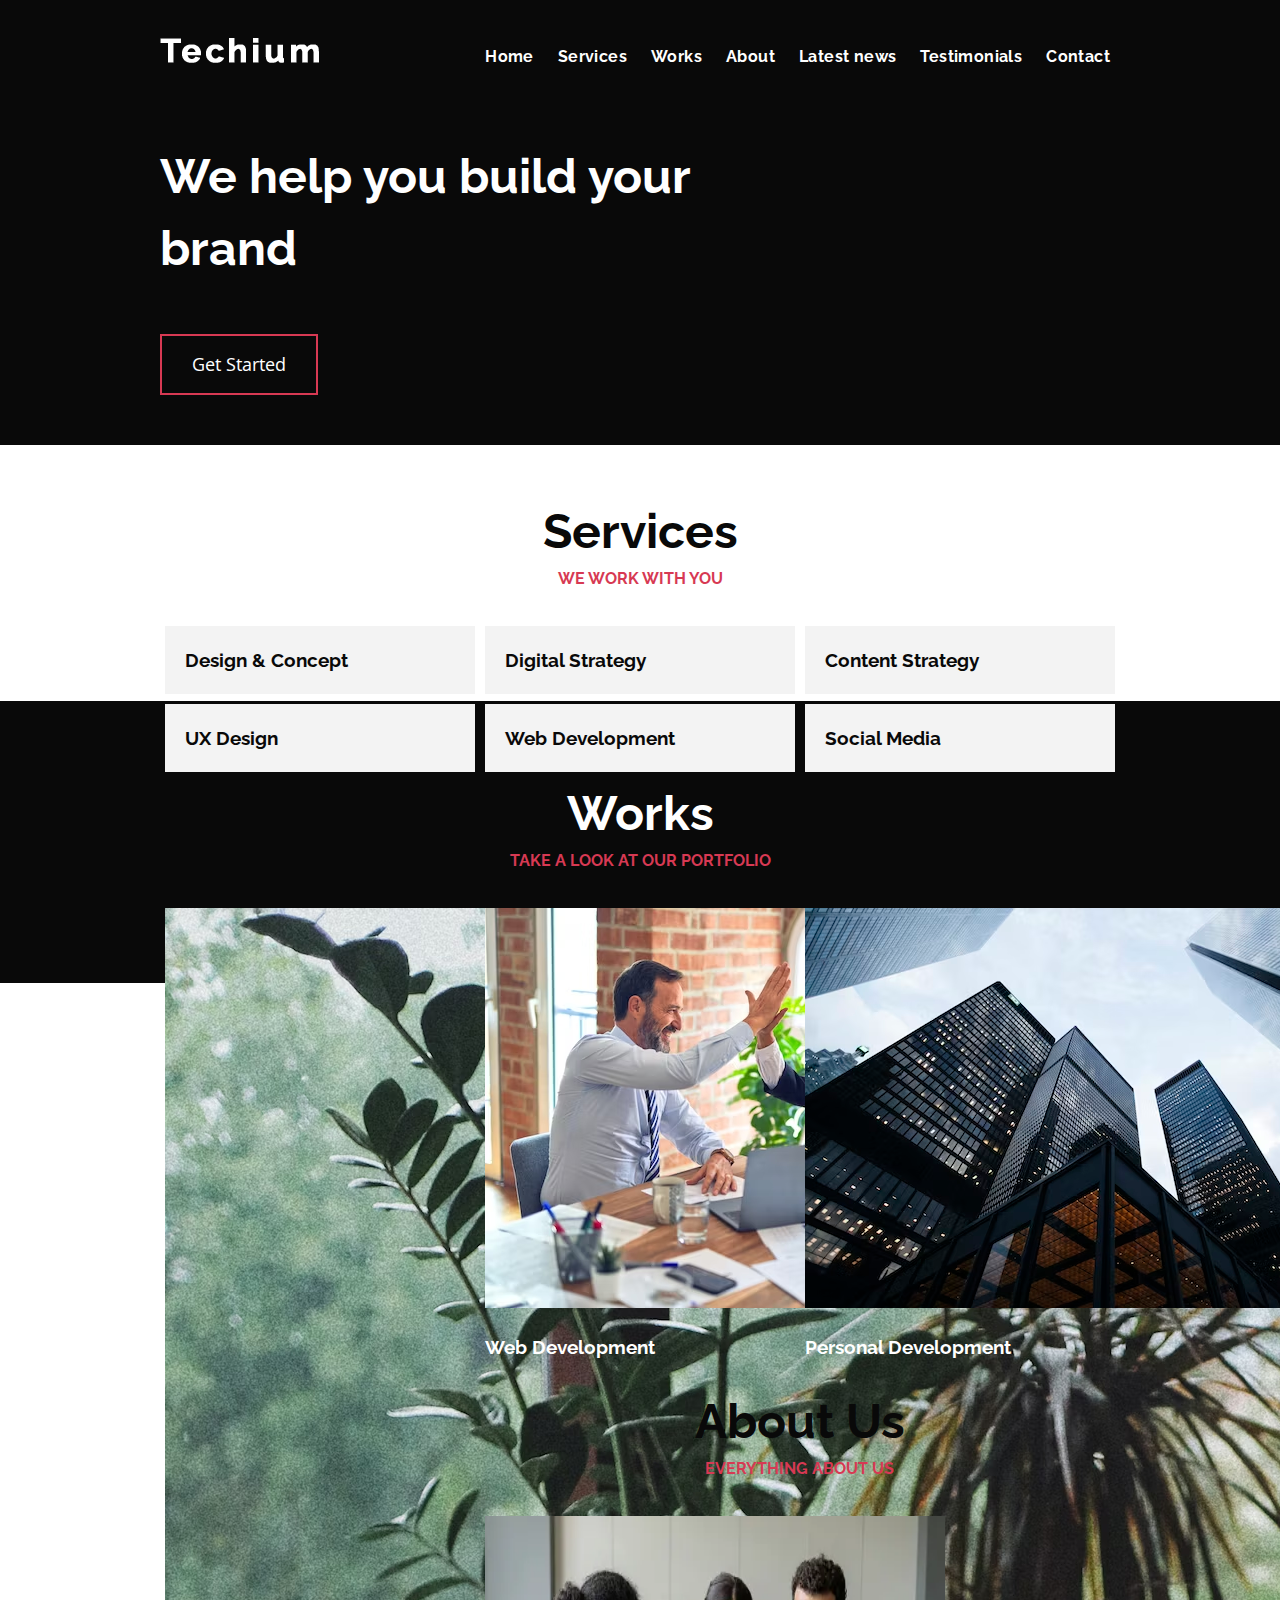
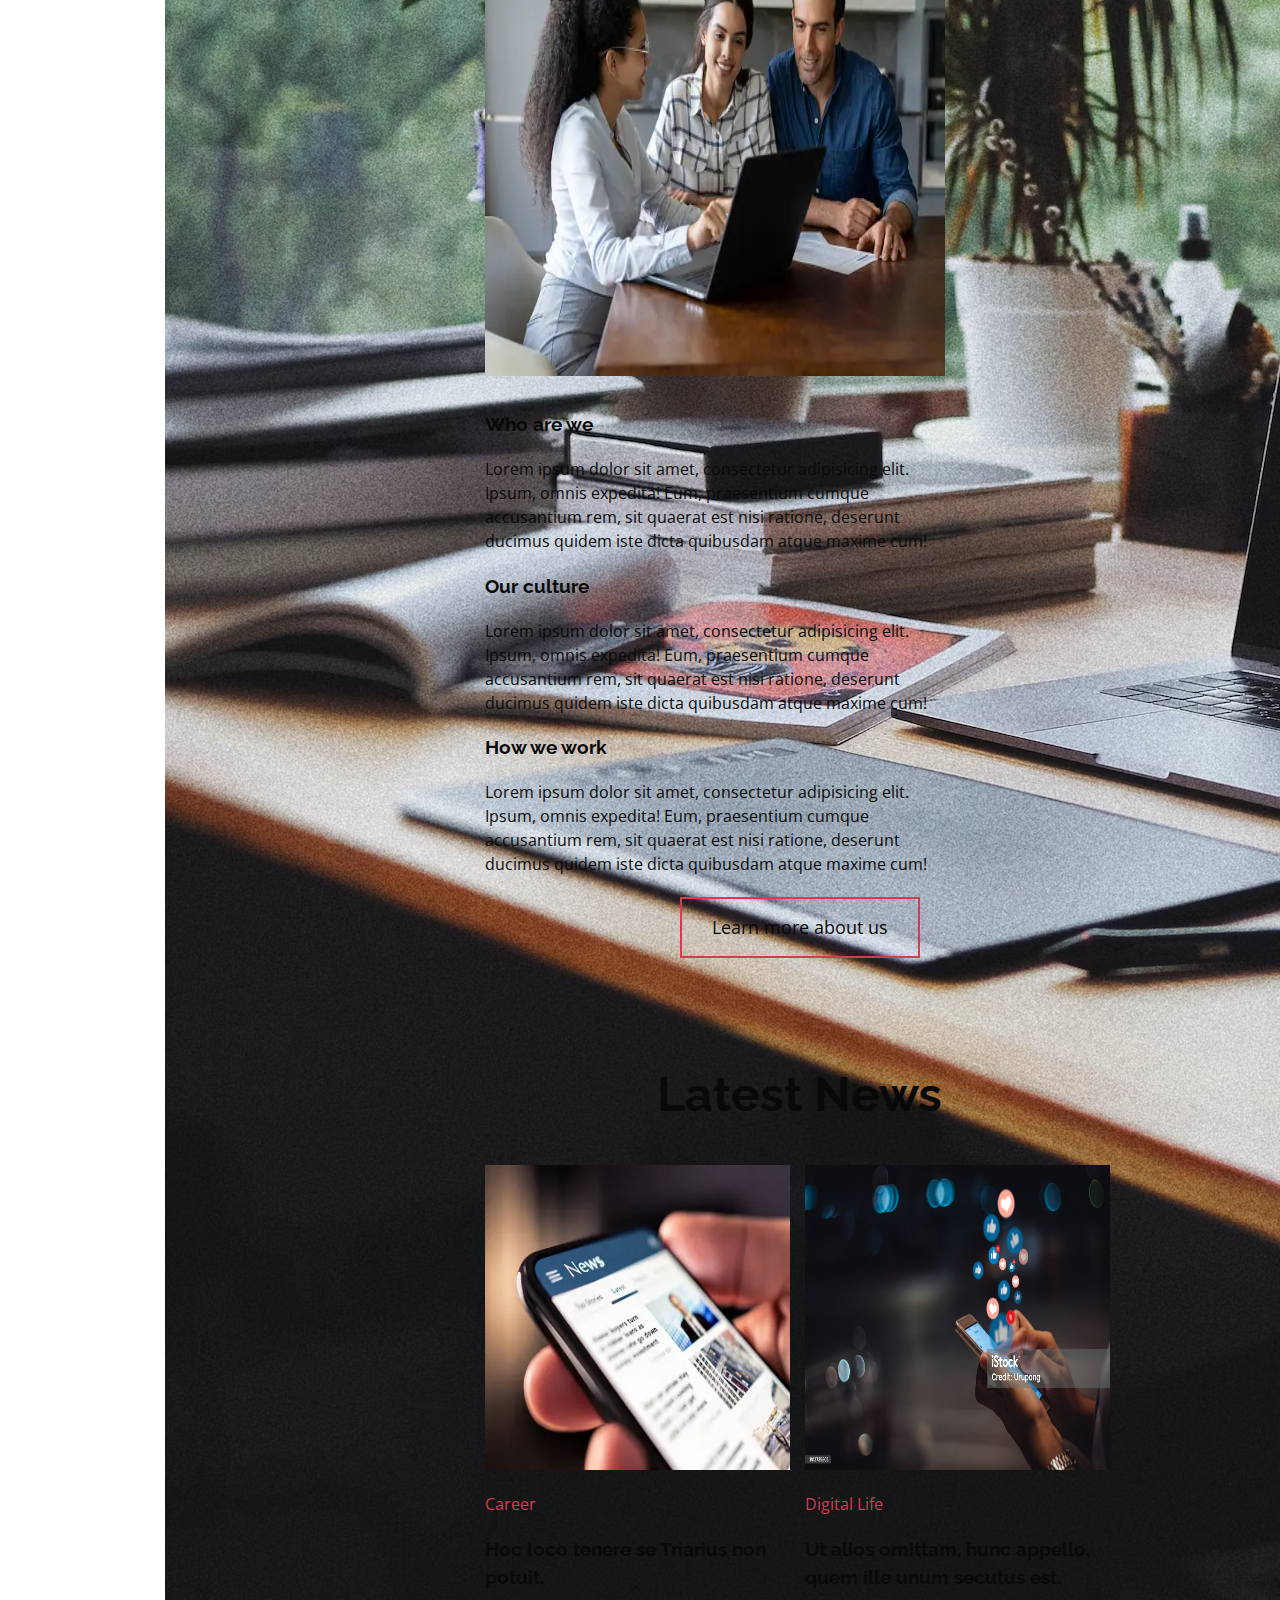
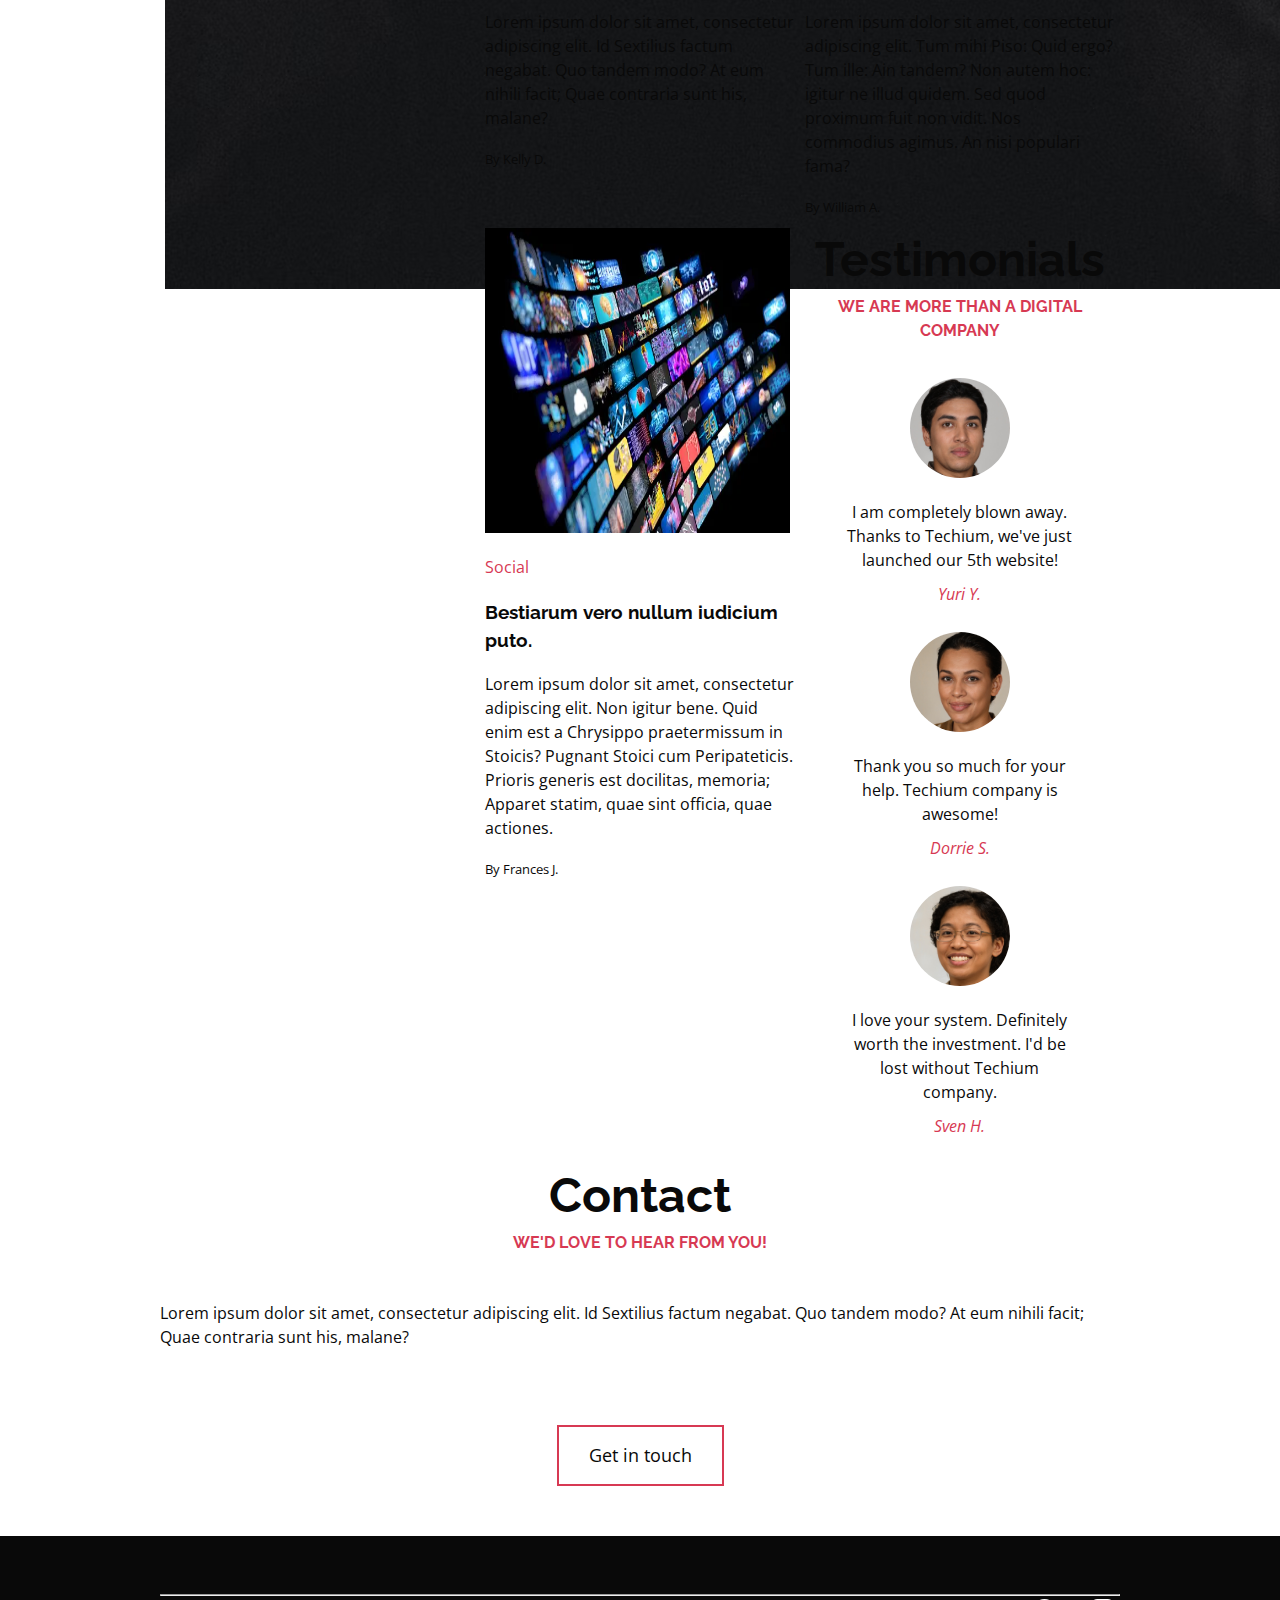
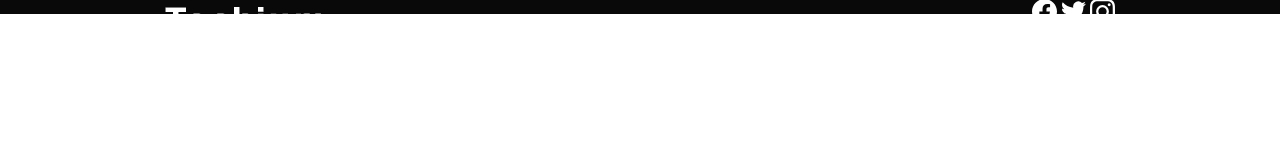
<file: 0x02-CSS_advanced/index.html>
<!DOCTYPE html>
<html lang="en" dir="ltr">
  <head>
    <meta charset="utf-8">
    <meta name="viewport" content="width=device-width, initial-scale=1, viewport-fit=cover">
    <title>Homepage - Techium</title>
    <meta name="description" content="Description of the page less than 150 characters">
    <link rel="icon" type="image/png" href="images/favicon.jpg">
    <link href="https://fonts.googleapis.com/css?family=Open+Sans:400,700|Raleway:700&display=swap" rel="stylesheet">
    <link rel='stylesheet' type='text/css' href='styles/28-style.css'>
  </head>
  <body>
    <!-- Header -->
    <header class="header" data-section-theme="dark">
      <div class="container">
        <div class="header-logo">
          <a href="#">
            <img src="images/logo-white.png" alt="Techium logo" width="160" height="40">
          </a>
        </div>
        <nav class="navbar-menu">
          <ul class="nav">
            <li class="nav-item">
              <a href="#" class="nav-link">Home</a>
            </li>
            <li class="nav-item">
              <a href="#services" class="nav-link">Services</a>
            </li>
            <li class="nav-item">
              <a href="#works" class="nav-link">Works</a>
            </li>
            <li class="nav-item">
              <a href="#about" class="nav-link">About</a>
            </li>
            <li class="nav-item">
              <a href="#latest_news" class="nav-link">Latest news</a>
            </li>
            <li class="nav-item">
              <a href="#testimonials" class="nav-link">Testimonials</a>
            </li>
            <li class="nav-item">
              <a href="#contact" class="nav-link">Contact</a>
            </li>
          </ul>
        </nav>
      </div>
    </header>
    <!-- Main -->
    <main>
      <h1 class="visually-hidden">Homepage</h1>
      <!-- Hero section -->
      <section class="section-hero" data-section-theme="dark">
        <div class="container">
          <div class="section-body">
            <section class="section-inner">
              <h2 class="section-title">We help you build your brand</h2>
              <a href="#" class="button">Get Started</a>
            </section>
          </div>
        </div>
      </section>
      <!-- Services section -->
      <section id="services" class="section">
        <div class="container">
          <header class="section-header">
            <h2 class="section-title">Services</h2>
            <p class="section-tagline">We work with you</p>
          </header>
          <div class="section-body">
            <ul class="row">
              <li class="col-1-3">
                <div class="card-services">
                  <h3 class="card-title"><a href="#">Design & Concept</a></h3>
                </div>
              </li>
              <li class="col-1-3">
                <div class="card-services">
                  <h3 class="card-title"><a href="#">Digital Strategy</a></h3>
                </div>
              </li>
              <li class="col-1-3">
                <div class="card-services">
                  <h3 class="card-title"><a href="#">Content Strategy</a></h3>
                </div>
              </li>
            </ul>
            <ul class="row">
              <li class="col-1-3">
                <div class="card-services">
                  <h3 class="card-title"><a href="#">UX Design</a></h3>
                </div>
              </li>
              <li class="col-1-3">
                <div class="card-services">
                  <h3 class="card-title"><a href="#">Web Development</a></h3>
                </div>
              </li>
              <li class="col-1-3">
                <div class="card-services">
                  <h3 class="card-title"><a href="#">Social Media</a></h3>
                </div>
              </li>
            </ul>
          </div>
        </div>
      </section>
      <!-- Works section -->
      <section id="works" class="section" data-section-theme="dark">
        <div class="container">
          <header class="section-header">
            <h2 class="section-title">Works</h2>
            <p class="section-tagline">Take a look at our portfolio</p>
          </header>
          <div class="section-body">
            <ul class="row">
              <li class="col-1-3">
                <article class="card-work">
                  <div class="card-outer">
                    <div class="card-image">
                      <img src="images/pic-work-01.jpg" alt="">
                    </div>
                    <div class="card-inner">
                      <h3 class="card-title"><a href="#">Interior Design</a></h3>
                    </div>
                  </div>
                </article>
              </li>
              <li class="col-1-3">
                <article class="card-work">
                  <div class="card-outer">
                    <div class="card-image">
                      <img src="images/pic-work-02.jpg" alt="">
                    </div>
                    <div class="card-inner">
                      <h3 class="card-title"><a href="#">Web Development</a></h3>
                    </div>
                  </div>
                </article>
              </li>
              <li class="col-1-3">
                <article class="card-work">
                  <div class="card-outer">
                    <div class="card-image">
                      <img src="images/pic-work-03.jpg" alt="">
                    </div>
                    <div class="card-inner">
                      <h3 class="card-title"><a href="#">Personal Development</a></h3>
                    </div>
                  </div>
                </article>
              </li>
            </ul>
          </div>
        </div>
      </section>
      <!-- About Us section -->
      <section id="about" class="section">
        <div class="container">
          <header class="section-header">
            <h2 class="section-title">About Us</h2>
            <p class="section-tagline">Everything about us</p>
          </header>
          <div class="section-body">
            <div class="row">
              <div class="col-1-2">
                <img src="images/pic-about-01.jpg" alt="" width="460" height="460">
              </div>
              <div class="col-1-2">
                <h3>Who are we</h3>
                <p>Lorem ipsum dolor sit amet, consectetur adipisicing elit. Ipsum, omnis expedita! Eum, praesentium cumque accusantium rem, sit quaerat est nisi ratione, deserunt ducimus quidem iste dicta quibusdam atque maxime cum!</p>
                <h3>Our culture</h3>
                <p>Lorem ipsum dolor sit amet, consectetur adipisicing elit. Ipsum, omnis expedita! Eum, praesentium cumque accusantium rem, sit quaerat est nisi ratione, deserunt ducimus quidem iste dicta quibusdam atque maxime cum!</p>
                <h3>How we work</h3>
                <p>Lorem ipsum dolor sit amet, consectetur adipisicing elit. Ipsum, omnis expedita! Eum, praesentium cumque accusantium rem, sit quaerat est nisi ratione, deserunt ducimus quidem iste dicta quibusdam atque maxime cum!</p>
              </div>
            </div>
          </div>
          <div class="section-footer">
            <a href="#" class="button">Learn more about us</a>
          </div>
        </div>
      </section>
      <!-- Latest news section -->
      <section id="latest_news" class="section">
        <div class="container">
          <header class="section-header">
            <h2 class="section-title">Latest News</h2>
          </header>
          <div class="section-body">
            <ul class="row">
              <li class="col-1-3">
                <article class="card-blog">
                  <div>
                    <img src="images/pic-article-01.jpg" alt="" width="305" height="305">
                  </div>
                  <p class="card-category">Career</p>
                  <h3><a href="#">Hoc loco tenere se Triarius non potuit.</a></h3>
                  <p>Lorem ipsum dolor sit amet, consectetur adipiscing elit. Id Sextilius factum negabat. Quo tandem modo? At eum nihili facit; Quae contraria sunt his, malane?</p>
                  <small>By Kelly D.</small>
                </article>
              </li>
              <li class="col-1-3">
                <article class="card-blog">
                  <div>
                    <img src="images/pic-article-02.jpg" alt="" width="305" height="305">
                  </div>
                  <p class="card-category">Digital Life</p>
                  <h3><a href="#">Ut alios omittam, hunc appello, quem ille unum secutus est.</a></h3>
                  <p>Lorem ipsum dolor sit amet, consectetur adipiscing elit. Tum mihi Piso: Quid ergo? Tum ille: Ain tandem? Non autem hoc: igitur ne illud quidem. Sed quod proximum fuit non vidit. Nos commodius agimus. An nisi populari fama?</p>
                  <small>By William A.</small>
                </article>
              </li>
              <li class="col-1-3">
                <article class="card-blog">
                  <div>
                    <img src="images/pic-article-03.jpg" alt="" width="305" height="305">
                  </div>
                  <p class="card-category">Social</p>
                  <h3><a href="#">Bestiarum vero nullum iudicium puto.</a></h3>
                  <p>Lorem ipsum dolor sit amet, consectetur adipiscing elit. Non igitur bene. Quid enim est a Chrysippo praetermissum in Stoicis? Pugnant Stoici cum Peripateticis. Prioris generis est docilitas, memoria; Apparet statim, quae sint officia, quae actiones.</p>
                  <small>By Frances J.</small>
                </article>
              </li>
            </ul>
          </div>
        </div>
      </section>
      <!-- Testimonials section -->
      <section id="testimonials" class="section">
        <div class="container">
          <header class="section-header">
            <h2 class="section-title">Testimonials</h2>
            <p class="section-tagline">We are more than a digital company</p>
          </header>
          <div class="section-body">
            <ul class="row">
              <li class="col-1-3">
                <article class="card-testimonial">
                  <img src="images/pic-person-01.jpg" alt="Yuri Y. avatar" width="100" height="100" class="card-avatar">
                  <blockquote class="card-quote">
                    <p>I am completely blown away. Thanks to Techium, we've just launched our 5th website!
                      <cite>Yuri Y.</cite>
                    </p>
                  </blockquote>
                </article>
              </li>
              <li class="col-1-3">
                <article class="card-testimonial">
                  <img src="images/pic-person-02.jpg" alt="Dorrie S. avatar" width="100" height="100" class="card-avatar">
                  <blockquote class="card-quote">
                    <p>Thank you so much for your help. Techium company is awesome!
                      <cite>Dorrie S.</cite>
                    </p>
                  </blockquote>
                </article>
              </li>
              <li class="col-1-3">
                <article class="card-testimonial">
                  <img src="images/pic-person-03.jpg" alt="Sven H. avatar" width="100" height="100" class="card-avatar">
                  <blockquote class="card-quote">
                    <p>I love your system. Definitely worth the investment. I'd be lost without Techium company.
                      <cite>Sven H.</cite>
                    </p>
                  </blockquote>
                </article>
              </li>
            </ul>
          </div>
        </div>
      </section>
      <!-- Contact section -->
      <section id="contact" class="section">
        <div class="container">
          <header class="section-header">
            <h2 class="section-title">Contact</h2>
            <p class="section-tagline">We'd love to hear from you!</p>
          </header>
          <div class="section-body">
            <p>Lorem ipsum dolor sit amet, consectetur adipiscing elit. Id Sextilius factum negabat. Quo tandem modo? At eum nihili facit; Quae contraria sunt his, malane?</p>
          </div>
          <div class="section-footer">
            <a href="#" class="button">Get in touch</a>
          </div>
        </div>
      </section>
            </main>
    <!-- Footer -->
    <footer class="footer" data-section-theme="dark">
      <div  class="container">
        <div class="row">
          <div class="col-1-2">
            <img src="images/logo-white.png" alt="Techium logo" width="160" height="40">
            <address class="footer-address">
              972 Mission St<br>
              San Francisco, CA<br>
              94103
            </address>
          </div>
          <div class="col-1-2">
            <ul class="social nav">
              <li class="social-item nav-item">
                <a href="https://www.facebook.com/HolbertonSchool/" class="social-link">
                  <svg viewbox="0 0 24 24" xmlns="http://www.w3.org/2000/svg" width="25" height="25">
                    <title>
                      Facebook icon
                    </title>
                    <path d="M23.998 12c0-6.628-5.372-12-11.999-12C5.372 0 0 5.372 0 12c0 5.988 4.388 10.952 10.124 11.852v-8.384H7.078v-3.469h3.046V9.356c0-3.008 1.792-4.669 4.532-4.669 1.313 0 2.686.234 2.686.234v2.953H15.83c-1.49 0-1.955.925-1.955 1.874V12h3.328l-.532 3.469h-2.796v8.384c5.736-.9 10.124-5.864 10.124-11.853z"/>
                  </svg>
                </a>
              </li>
              <li class="social-item nav-item">
                <a href="https://twitter.com/holbertonschool" class="social-link">
                  <svg viewbox="0 0 24 24" xmlns="http://www.w3.org/2000/svg" width="25" height="25">
                    <title>
                      Twitter icon
                    </title>
                    <path d="M23.954 4.569a10 10 0 0 1-2.825.775 4.958 4.958 0 0 0 2.163-2.723c-.951.555-2.005.959-3.127 1.184a4.92 4.92 0 0 0-8.384 4.482C7.691 8.094 4.066 6.13 1.64 3.161a4.822 4.822 0 0 0-.666 2.475c0 1.71.87 3.213 2.188 4.096a4.904 4.904 0 0 1-2.228-.616v.061a4.923 4.923 0 0 0 3.946 4.827 4.996 4.996 0 0 1-2.212.085 4.937 4.937 0 0 0 4.604 3.417 9.868 9.868 0 0 1-6.102 2.105c-.39 0-.779-.023-1.17-.067a13.995 13.995 0 0 0 7.557 2.209c9.054 0 13.999-7.496 13.999-13.986 0-.209 0-.42-.015-.63a9.936 9.936 0 0 0 2.46-2.548l-.047-.02z"/>
                  </svg>
                </a>
              </li>
              <li class="social-item nav-item">
                <a href="https://www.instagram.com/holbertonschool/" class="social-link">
                  <svg viewbox="0 0 24 24" xmlns="http://www.w3.org/2000/svg" width="25" height="25">
                    <title>
                      Instagram icon
                    </title>
                    <path d="M12 0C8.74 0 8.333.015 7.053.072 5.775.132 4.905.333 4.14.63c-.789.306-1.459.717-2.126 1.384S.935 3.35.63 4.14C.333 4.905.131 5.775.072 7.053.012 8.333 0 8.74 0 12s.015 3.667.072 4.947c.06 1.277.261 2.148.558 2.913a5.885 5.885 0 0 0 1.384 2.126A5.868 5.868 0 0 0 4.14 23.37c.766.296 1.636.499 2.913.558C8.333 23.988 8.74 24 12 24s3.667-.015 4.947-.072c1.277-.06 2.148-.262 2.913-.558a5.898 5.898 0 0 0 2.126-1.384 5.86 5.86 0 0 0 1.384-2.126c.296-.765.499-1.636.558-2.913.06-1.28.072-1.687.072-4.947s-.015-3.667-.072-4.947c-.06-1.277-.262-2.149-.558-2.913a5.89 5.89 0 0 0-1.384-2.126A5.847 5.847 0 0 0 19.86.63c-.765-.297-1.636-.499-2.913-.558C15.667.012 15.26 0 12 0zm0 2.16c3.203 0 3.585.016 4.85.071 1.17.055 1.805.249 2.227.415.562.217.96.477 1.382.896.419.42.679.819.896 1.381.164.422.36 1.057.413 2.227.057 1.266.07 1.646.07 4.85s-.015 3.585-.074 4.85c-.061 1.17-.256 1.805-.421 2.227a3.81 3.81 0 0 1-.899 1.382 3.744 3.744 0 0 1-1.38.896c-.42.164-1.065.36-2.235.413-1.274.057-1.649.07-4.859.07-3.211 0-3.586-.015-4.859-.074-1.171-.061-1.816-.256-2.236-.421a3.716 3.716 0 0 1-1.379-.899 3.644 3.644 0 0 1-.9-1.38c-.165-.42-.359-1.065-.42-2.235-.045-1.26-.061-1.649-.061-4.844 0-3.196.016-3.586.061-4.861.061-1.17.255-1.814.42-2.234.21-.57.479-.96.9-1.381.419-.419.81-.689 1.379-.898.42-.166 1.051-.361 2.221-.421 1.275-.045 1.65-.06 4.859-.06l.045.03zm0 3.678a6.162 6.162 0 1 0 0 12.324 6.162 6.162 0 1 0 0-12.324zM12 16c-2.21 0-4-1.79-4-4s1.79-4 4-4 4 1.79 4 4-1.79 4-4 4zm7.846-10.405a1.441 1.441 0 0 1-2.88 0 1.44 1.44 0 0 1 2.88 0z"/>
                  </svg>
                </a>
              </li>
            </ul>
          </div>
        </div>
        <hr>
        <div class="row">
          <div class="col-1-2">
            <p class="footer-copyright">© 2020 Techium, made with ♥ by students at Holberton School.</p>
          </div>
          <div class="col-1-2">
            <ul class="footer-nav nav">
              <li class="footer-nav-item nav-item">
                <a href="#" class="footer-nav-link">Terms of use</a>
              </li>
              <li class="footer-nav-item nav-item">
                <a href="#" class="footer-nav-link">Privacy Policy</a>
              </li>
              <li class="footer-nav-item nav-item">
                <a href="#" class="footer-nav-link">Cookie Policy</a>
              </li>
            </ul>
          </div>
        </div>
      </div>
    </footer>
  </body>
</html>
</file>
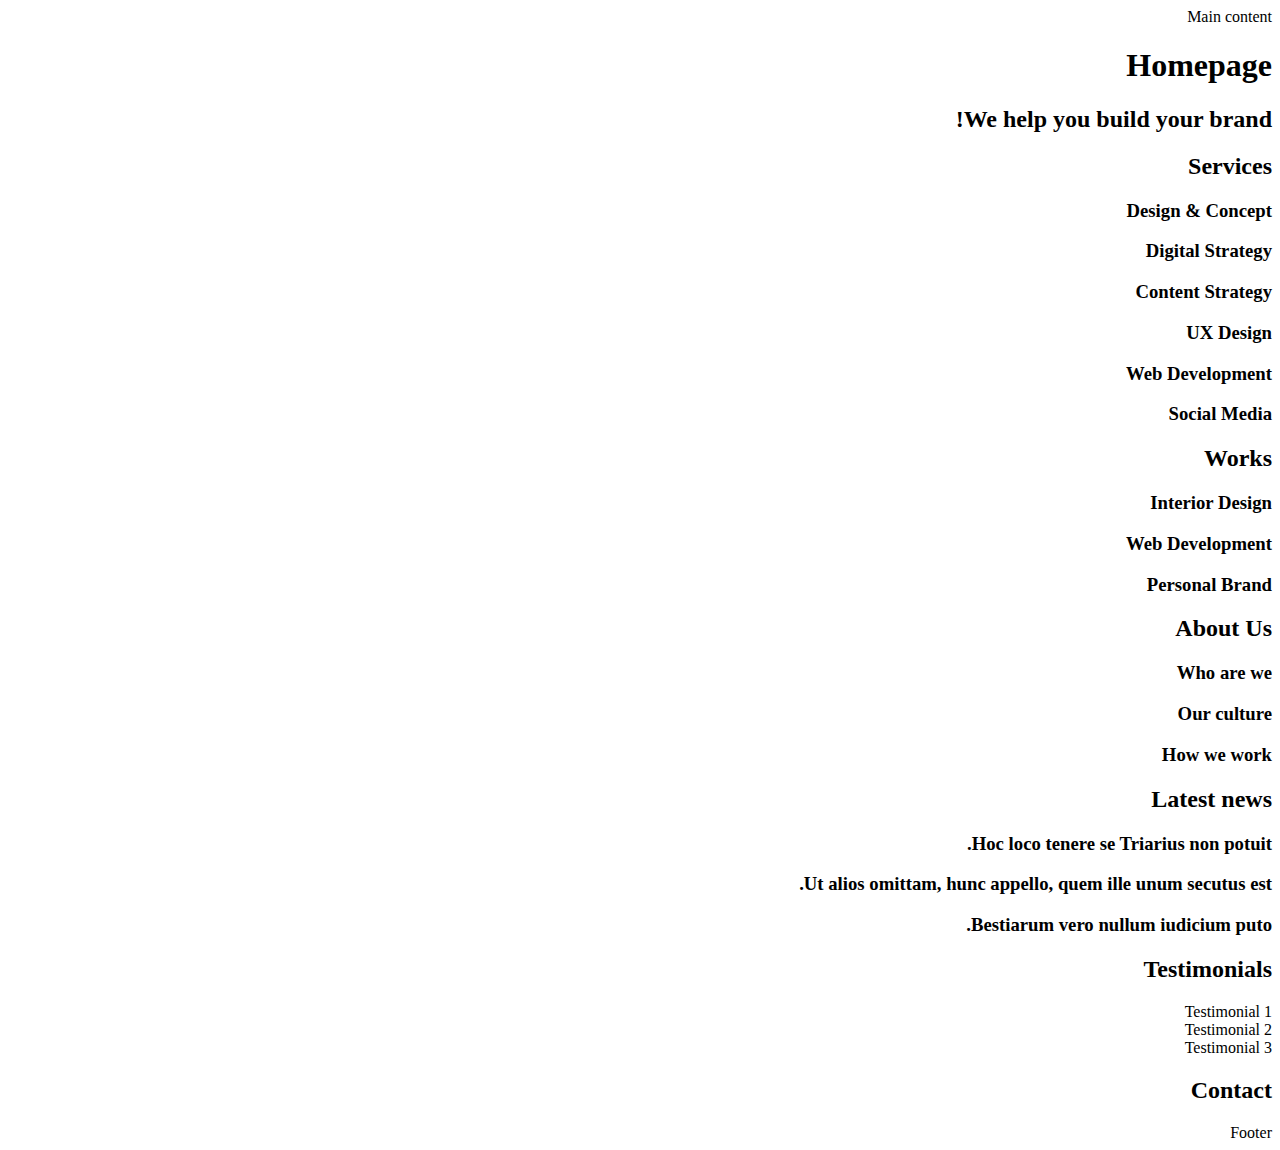
<file: 0x00-html_advanced/10-index.html>
<!DOCTYPE html>
<html lang="en" dir="rtl">
    <head>
        <meta charset="UTF-8">
        <meta name="viewport" content="width=device-width, initial-scale=1.0, viewport-fit=cover">
        <title>Homepage - Techium</title>
        <meta name="description" content="Techium is a digital agency">
        <link rel="icon" type="image/x-icon" href="./favicon.ico">
        <link rel="icon" type="image/png" href="./favicon.png">
    </head>
    <body>
        <header>
            <nav></nav>
        </header>
        <main>Main content
            <h1>Homepage</h1>
            <section>
                <h2>We help you build your brand!</h2>
            </section>
            <section>
                <h2>Services</h2>
                <h3> Design & Concept </h3>
                <h3> Digital Strategy </h3>
                <h3> Content Strategy </h3>
                <h3> UX Design </h3>
                <h3> Web Development </h3>
                <h3> Social Media </h3>
            </section>
            <section>
                <h2>Works</h2>
                <article> <h3> Interior Design </h3> </article>
                <article> <h3>Web Development</h3></article>
                <article> <h3>Personal Brand</h3></article>
            </section>
            <section>
                <h2>About Us</h2>
                <h3> Who are we</h3>
                <h3> Our culture</h3>
                <h3> How we work</h3>
            </section>
            <section>
                <h2>Latest news</h2>
                <article><h3>Hoc loco tenere se Triarius non potuit. </h3></article>
                <article><h3> Ut alios omittam, hunc appello, quem ille unum secutus est.</h3></article>
                <article><h3> Bestiarum vero nullum iudicium puto. </h3></article>
            </section>
            <section>
                <h2>Testimonials</h2>
                <article>Testimonial 1</article>
                <article>Testimonial 2</article>
                <article>Testimonial 3</article>
            </section>
            <section>
                <h2>Contact</h2>
            </section>
        </main>
        <footer>Footer</footer>
    </body>
</html>
</file>
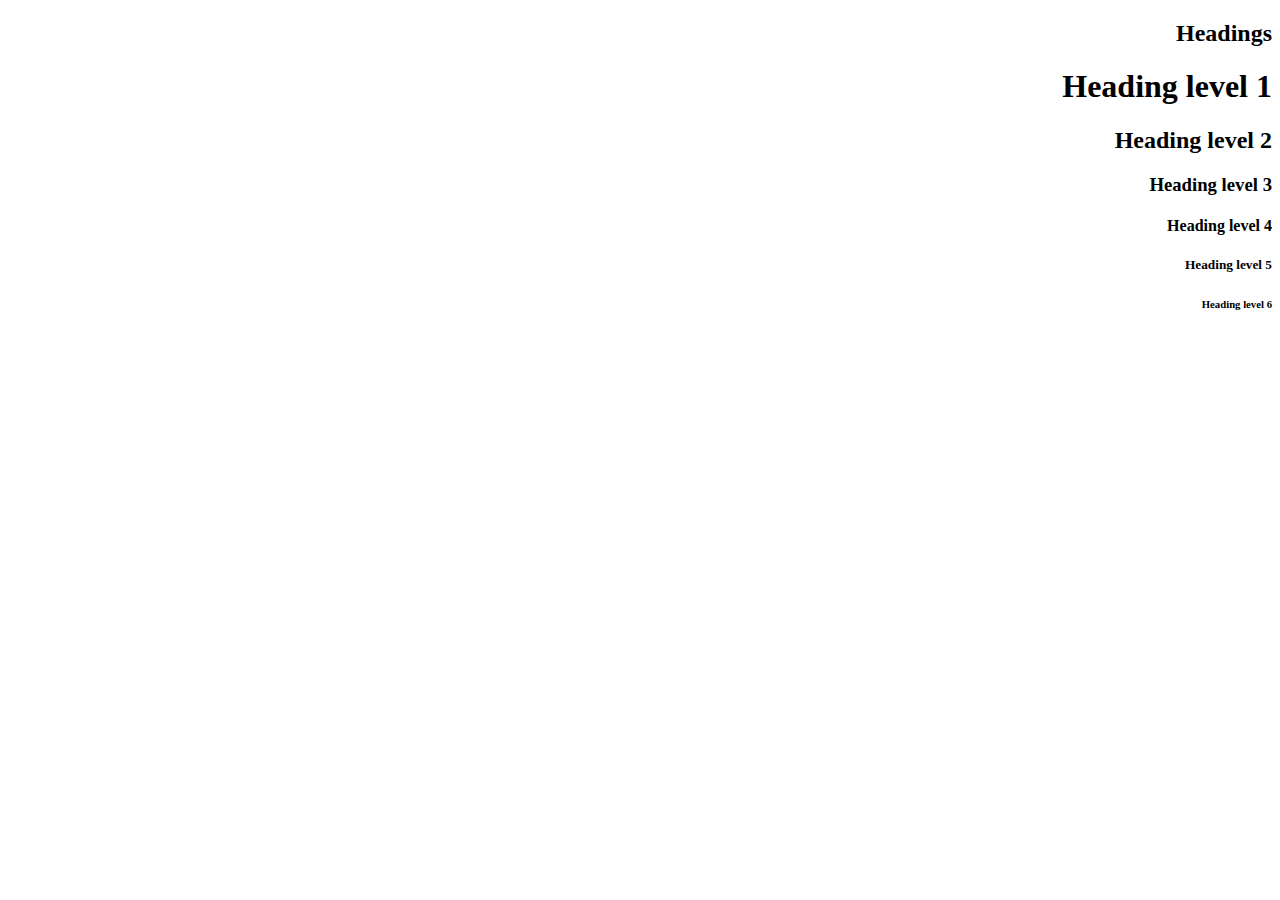
<file: 0x00-html_advanced/11-styleguide.html>
<!DOCTYPE html>
<html lang="en" dir="rtl">
    <head>
        <meta charset="UTF-8">
        <meta name="viewport" content="width=device-width, initial-scale=1.0, viewport-fit=cover">
        <title>Styleguide- Techium</title>
        <meta name="description" content="Techium is a digital agency">
        <link rel="icon" type="image/x-icon" href="./favicon.ico">
        <link rel="icon" type="image/png" href="./favicon.png">
    </head>
    <body>
        <header></header>
        <main>
            <section>
                <header><h2> Headings</h2></header>
                <h1> Heading level 1</h1>
                <h2> Heading level 2</h2>
                <h3> Heading level 3</h3>
                <h4> Heading level 4</h4>
                <h5> Heading level 5</h5>
                <h6> Heading level 6</h6>
            </section>
        </main>
        <footer></footer>
    </body>
</html>
</file>
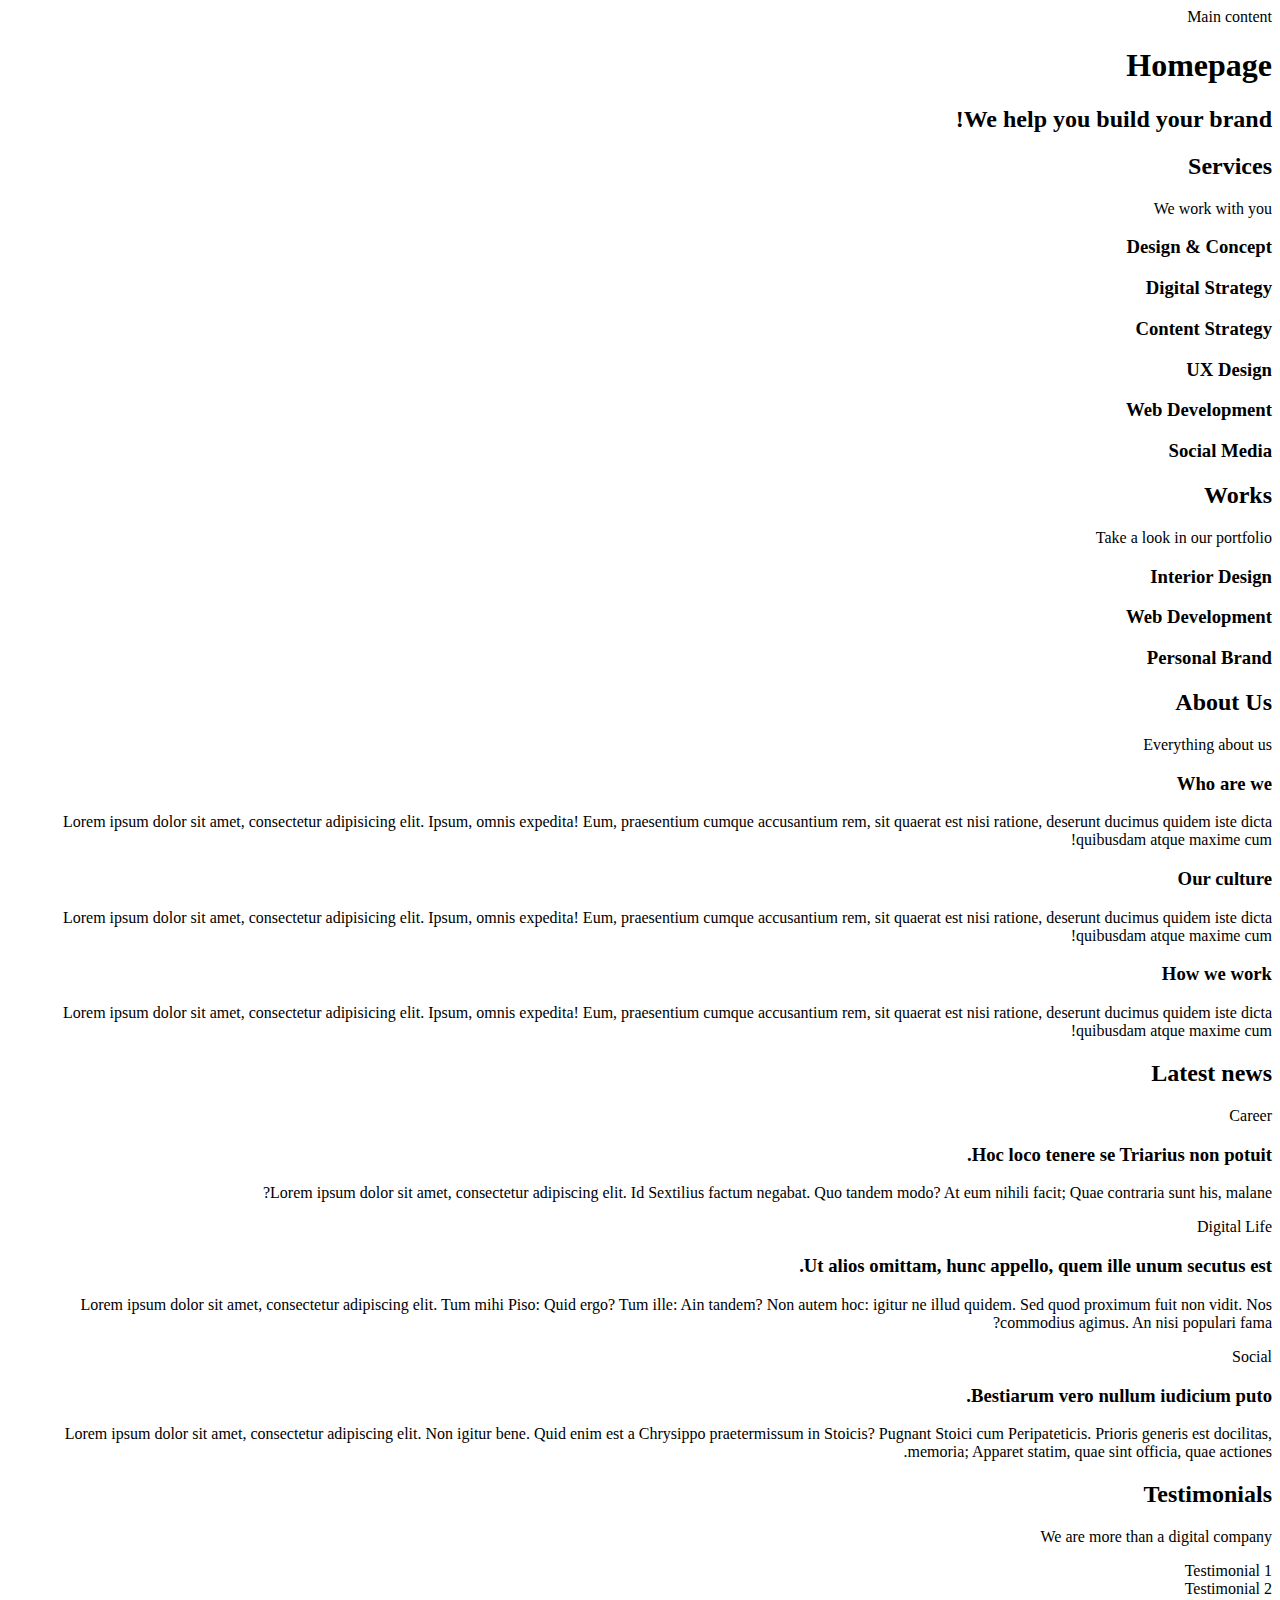
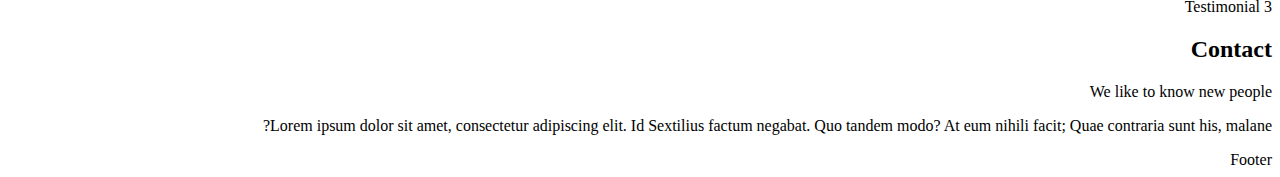
<file: 0x00-html_advanced/12-index.html>
<!DOCTYPE html>
<html lang="en" dir="rtl">
    <head>
        <meta charset="UTF-8">
        <meta name="viewport" content="width=device-width, initial-scale=1.0, viewport-fit=cover">
        <title>Homepage - Techium</title>
        <meta name="description" content="Techium is a digital agency">
        <link rel="icon" type="image/x-icon" href="./favicon.ico">
        <link rel="icon" type="image/png" href="./favicon.png">
    </head>
    <body>
        <header>
            <nav></nav>
        </header>
        <main>Main content
            <h1>Homepage</h1>
            <section>
                <h2>We help you build your brand!</h2>
            </section>
            <section>
                <h2>Services</h2>
                <p>We work with you</p>
                <h3>Design & Concept</h3>
                <h3>Digital Strategy</h3>
                <h3>Content Strategy</h3>
                <h3>UX Design</h3>
                <h3>Web Development</h3>
                <h3>Social Media</h3>
            </section>
            <section>
                <h2>Works</h2>
                <p>Take a look in our portfolio</p>
                <article>
                    <h3>Interior Design</h3>
                </article>
                <article>
                    <h3>Web Development</h3>
                </article>
                <article>
                    <h3>Personal Brand</h3>
                </article>
            </section>
            <section>
                <h2>About Us</h2>
                <p>Everything about us</p>
                <h3>Who are we</h3>
                <p>Lorem ipsum dolor sit amet, consectetur adipisicing elit. Ipsum, omnis expedita! Eum, praesentium cumque accusantium rem, sit quaerat est nisi ratione, deserunt ducimus quidem iste dicta quibusdam atque maxime cum!</p>
                <h3>Our culture</h3>
                <p>Lorem ipsum dolor sit amet, consectetur adipisicing elit. Ipsum, omnis expedita! Eum, praesentium cumque accusantium rem, sit quaerat est nisi ratione, deserunt ducimus quidem iste dicta quibusdam atque maxime cum!</p>
                <h3>How we work</h3>
                <p>Lorem ipsum dolor sit amet, consectetur adipisicing elit. Ipsum, omnis expedita! Eum, praesentium cumque accusantium rem, sit quaerat est nisi ratione, deserunt ducimus quidem iste dicta quibusdam atque maxime cum!</p>
            </section>
            <section>
                <h2>Latest news</h2>
                <article>
                    <p>Career</p>
                    <h3>Hoc loco tenere se Triarius non potuit.</h3>
                    <p>Lorem ipsum dolor sit amet, consectetur adipiscing elit. Id Sextilius factum negabat. Quo tandem modo? At eum nihili facit; Quae contraria sunt his, malane?</p>
                </article>
                <article>
                    <p>Digital Life</p>
                    <h3>Ut alios omittam, hunc appello, quem ille unum secutus est.</h3>
                    <p>Lorem ipsum dolor sit amet, consectetur adipiscing elit. Tum mihi Piso: Quid ergo? Tum ille: Ain tandem? Non autem hoc: igitur ne illud quidem. Sed quod proximum fuit non vidit. Nos commodius agimus. An nisi populari fama?</p>
                </article>
                <article>
                    <p>Social</p>
                    <h3>Bestiarum vero nullum iudicium puto.</h3>
                    <p>Lorem ipsum dolor sit amet, consectetur adipiscing elit. Non igitur bene. Quid enim est a Chrysippo praetermissum in Stoicis? Pugnant Stoici cum Peripateticis. Prioris generis est docilitas, memoria; Apparet statim, quae sint officia, quae actiones.</p>
                </article>
            </section>
            <section>
                <h2>Testimonials</h2>
                <p>We are more than a digital company</p>
                <article>Testimonial 1</article>
                <article>Testimonial 2</article>
                <article>Testimonial 3</article>
            </section>
            <section>
                <h2>Contact</h2>
                <p>We like to know new people</p>
                <p>Lorem ipsum dolor sit amet, consectetur adipiscing elit. Id Sextilius factum negabat. Quo tandem modo? At eum nihili facit; Quae contraria sunt his, malane?</p>
            </section>
        </main>
        <footer>Footer</footer>
    </body>
</html>
</file>
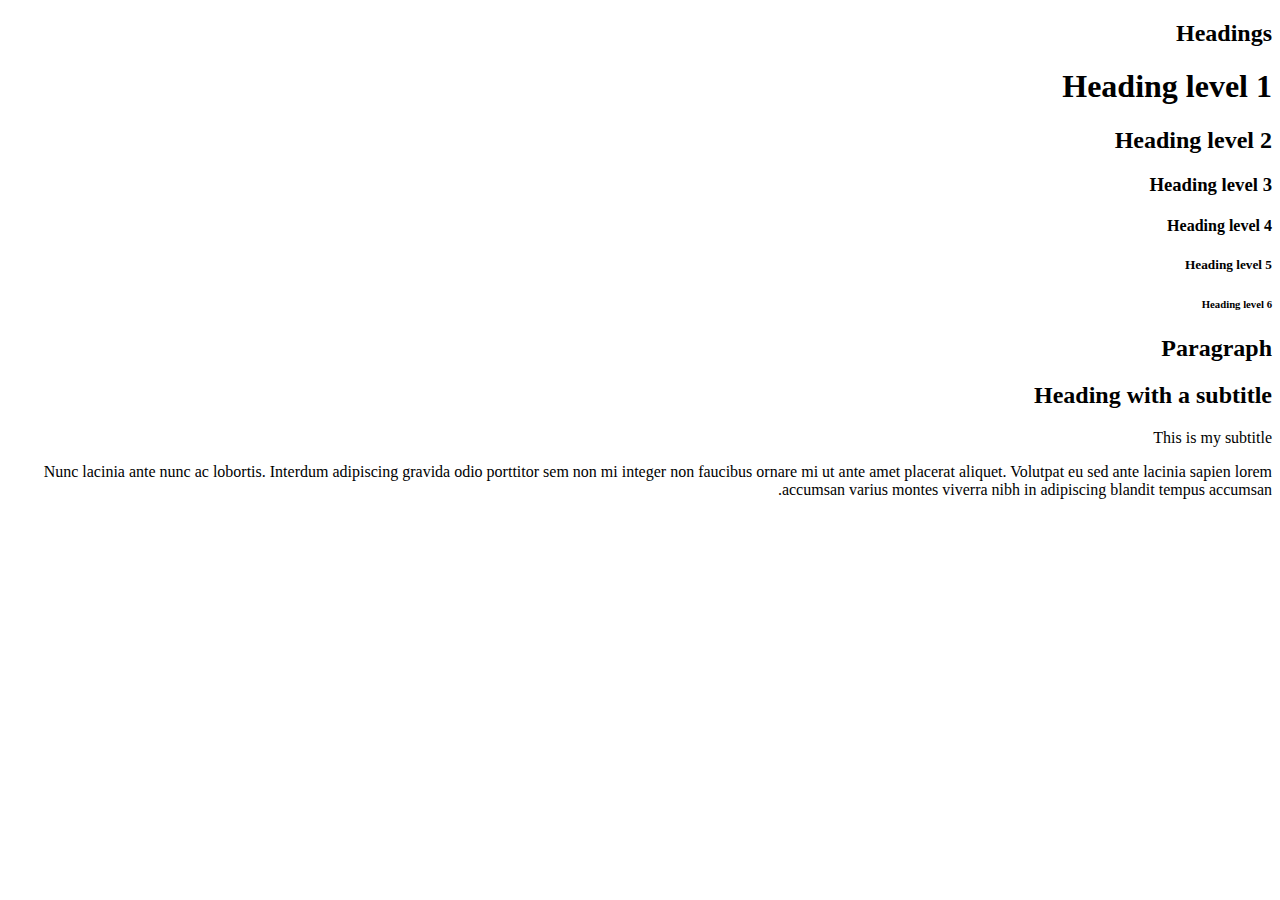
<file: 0x00-html_advanced/13-styleguide.html>
<!DOCTYPE html>
<html lang="en" dir="rtl">
    <head>
        <meta charset="UTF-8">
        <meta name="viewport" content="width=device-width, initial-scale=1.0, viewport-fit=cover">
        <title>Styleguide- Techium</title>
        <meta name="description" content="Techium is a digital agency">
        <link rel="icon" type="image/x-icon" href="./favicon.ico">
        <link rel="icon" type="image/png" href="./favicon.png">
    </head>
    <body>
        <header></header>
        <main>
            <section>
                <header><h2> Headings</h2></header>
                <h1> Heading level 1</h1>
                <h2> Heading level 2</h2>
                <h3> Heading level 3</h3>
                <h4> Heading level 4</h4>
                <h5> Heading level 5</h5>
                <h6> Heading level 6</h6>
            </section>
            <section> 
                <header> 
                    <h2> Paragraph</h2>
                </header>
                <h2> Heading with a subtitle</h2>
                <p> This is my subtitle</p>
                <p>Nunc lacinia ante nunc ac lobortis. Interdum adipiscing gravida odio porttitor sem non mi integer non faucibus ornare mi ut ante amet placerat aliquet. Volutpat eu sed ante lacinia sapien lorem accumsan varius montes viverra nibh in adipiscing blandit tempus accumsan.</p>

            </section>
        </main>
        <footer></footer>
    </body>
</html>
</file>
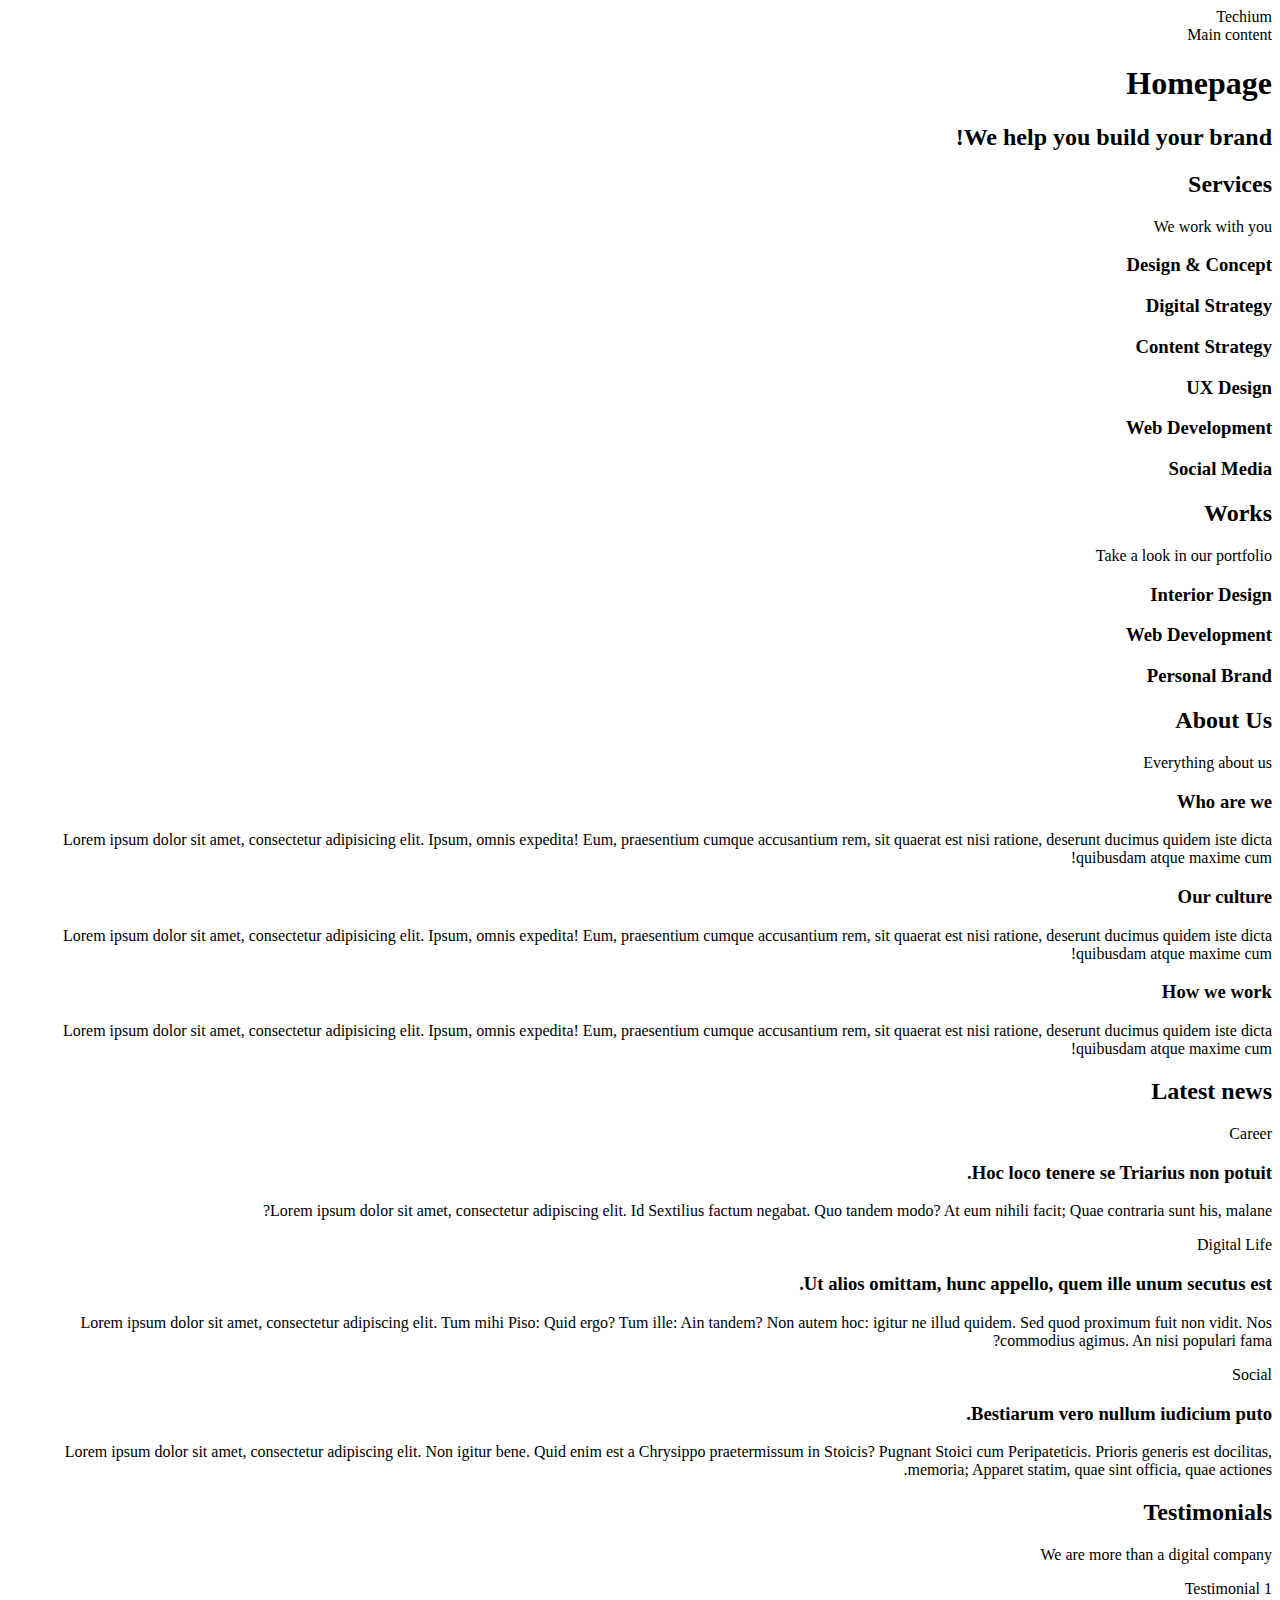
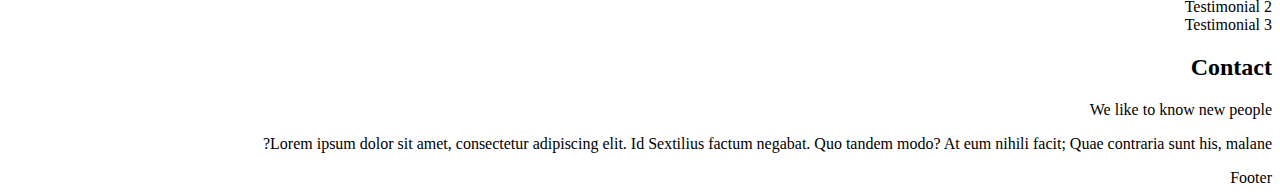
<file: 0x00-html_advanced/14-index.html>
<!DOCTYPE html>
<html lang="en" dir="rtl">
    <head>
        <meta charset="UTF-8">
        <meta name="viewport" content="width=device-width, initial-scale=1.0, viewport-fit=cover">
        <title>Homepage - Techium</title>
        <meta name="description" content="Techium is a digital agency">
        <link rel="icon" type="image/x-icon" href="./favicon.ico">
        <link rel="icon" type="image/png" href="./favicon.png">
    </head>
    <body>
        <header>
            <span> Techium</span>
            <nav></nav>
        </header>
        <main>Main content
            <h1>Homepage</h1>
            <section>
                <h2>We help you build your brand!</h2>
            </section>
            <section>
                <h2>Services</h2>
                <p>We work with you</p>
                <h3>Design & Concept</h3>
                <h3>Digital Strategy</h3>
                <h3>Content Strategy</h3>
                <h3>UX Design</h3>
                <h3>Web Development</h3>
                <h3>Social Media</h3>
            </section>
            <section>
                <h2>Works</h2>
                <p>Take a look in our portfolio</p>
                <article>
                    <h3>Interior Design</h3>
                </article>
                <article>
                    <h3>Web Development</h3>
                </article>
                <article>
                    <h3>Personal Brand</h3>
                </article>
            </section>
            <section>
                <h2>About Us</h2>
                <p>Everything about us</p>
                <h3>Who are we</h3>
                <p>Lorem ipsum dolor sit amet, consectetur adipisicing elit. Ipsum, omnis expedita! Eum, praesentium cumque accusantium rem, sit quaerat est nisi ratione, deserunt ducimus quidem iste dicta quibusdam atque maxime cum!</p>
                <h3>Our culture</h3>
                <p>Lorem ipsum dolor sit amet, consectetur adipisicing elit. Ipsum, omnis expedita! Eum, praesentium cumque accusantium rem, sit quaerat est nisi ratione, deserunt ducimus quidem iste dicta quibusdam atque maxime cum!</p>
                <h3>How we work</h3>
                <p>Lorem ipsum dolor sit amet, consectetur adipisicing elit. Ipsum, omnis expedita! Eum, praesentium cumque accusantium rem, sit quaerat est nisi ratione, deserunt ducimus quidem iste dicta quibusdam atque maxime cum!</p>
            </section>
            <section>
                <h2>Latest news</h2>
                <article>
                    <p>Career</p>
                    <h3>Hoc loco tenere se Triarius non potuit.</h3>
                    <p>Lorem ipsum dolor sit amet, consectetur adipiscing elit. Id Sextilius factum negabat. Quo tandem modo? At eum nihili facit; Quae contraria sunt his, malane?</p>
                </article>
                <article>
                    <p>Digital Life</p>
                    <h3>Ut alios omittam, hunc appello, quem ille unum secutus est.</h3>
                    <p>Lorem ipsum dolor sit amet, consectetur adipiscing elit. Tum mihi Piso: Quid ergo? Tum ille: Ain tandem? Non autem hoc: igitur ne illud quidem. Sed quod proximum fuit non vidit. Nos commodius agimus. An nisi populari fama?</p>
                </article>
                <article>
                    <p>Social</p>
                    <h3>Bestiarum vero nullum iudicium puto.</h3>
                    <p>Lorem ipsum dolor sit amet, consectetur adipiscing elit. Non igitur bene. Quid enim est a Chrysippo praetermissum in Stoicis? Pugnant Stoici cum Peripateticis. Prioris generis est docilitas, memoria; Apparet statim, quae sint officia, quae actiones.</p>
                </article>
            </section>
            <section>
                <h2>Testimonials</h2>
                <p>We are more than a digital company</p>
                <article>Testimonial 1</article>
                <article>Testimonial 2</article>
                <article>Testimonial 3</article>
            </section>
            <section>
                <h2>Contact</h2>
                <p>We like to know new people</p>
                <p>Lorem ipsum dolor sit amet, consectetur adipiscing elit. Id Sextilius factum negabat. Quo tandem modo? At eum nihili facit; Quae contraria sunt his, malane?</p>
            </section>
        </main>
        <footer>Footer</footer>
    </body>
</html>
</file>
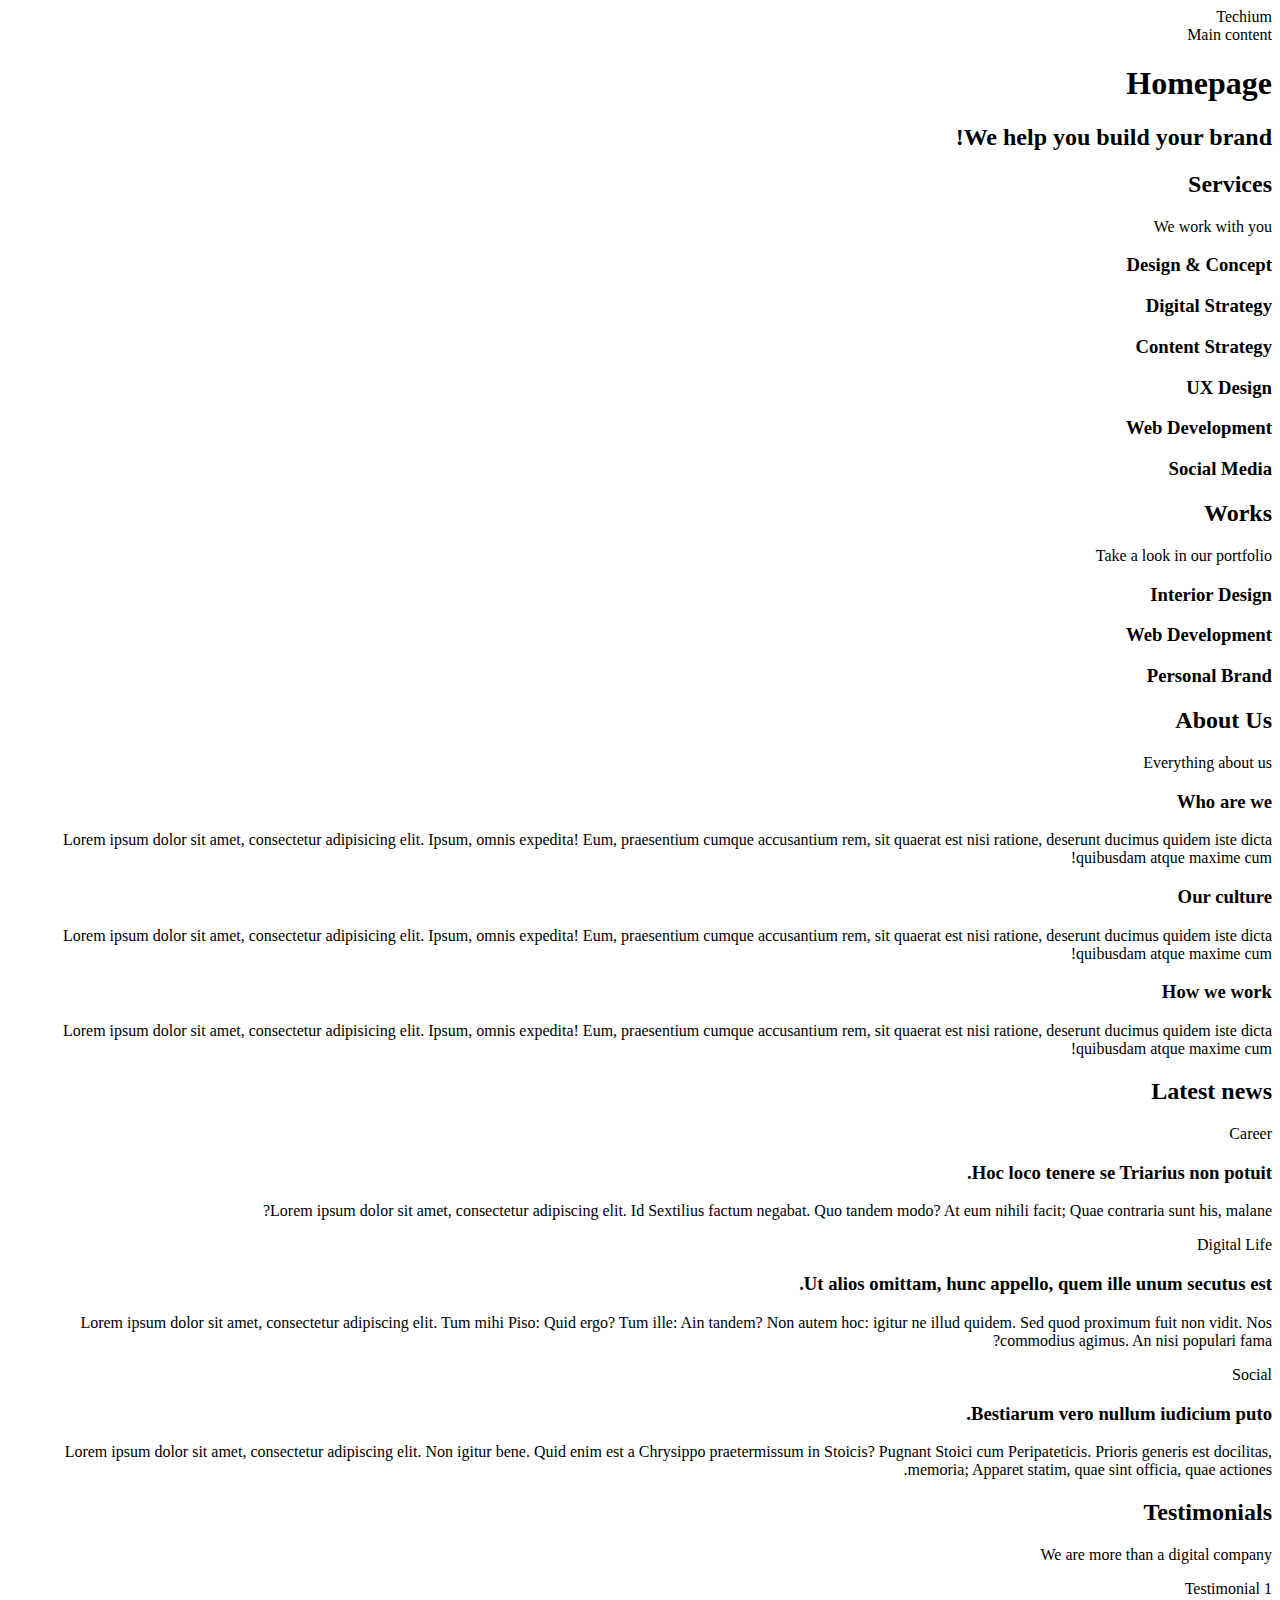
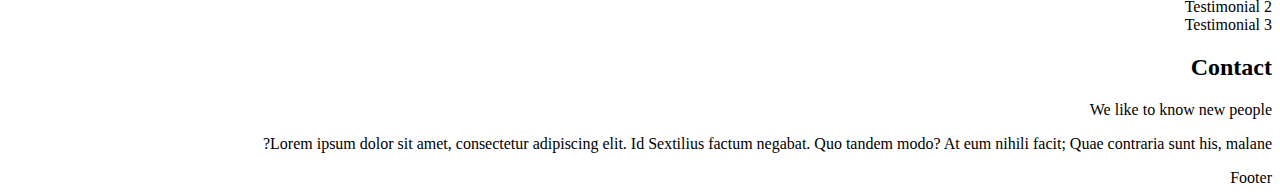
<file: 0x00-html_advanced/15-index.html>
<!DOCTYPE html>
<html lang="en" dir="rtl">
    <head>
        <meta charset="UTF-8">
        <meta name="viewport" content="width=device-width, initial-scale=1.0, viewport-fit=cover">
        <title>Homepage - Techium</title>
        <meta name="description" content="Techium is a digital agency">
        <link rel="icon" type="image/x-icon" href="./favicon.ico">
        <link rel="icon" type="image/png" href="./favicon.png">
    </head>
    <body>
        <header>
            <div>
                <span>Techium</span>
                <nav></nav>
            </div>
        </header>
        <main>Main content
            <h1>Homepage</h1>
            <section>
                <div>
                    <h2>We help you build your brand!</h2>
                </div>
            </section>
            <section>
                <div>
                    <h2>Services</h2>
                    <p>We work with you</p>
                    <h3>Design & Concept</h3>
                    <h3>Digital Strategy</h3>
                    <h3>Content Strategy</h3>
                    <h3>UX Design</h3>
                    <h3>Web Development</h3>
                    <h3>Social Media</h3>
                </div>
            </section>
            <section>
                <div>
                    <h2>Works</h2>
                    <p>Take a look in our portfolio</p>
                    <article>
                        <h3>Interior Design</h3>
                    </article>
                    <article>
                        <h3>Web Development</h3>
                    </article>
                    <article>
                        <h3>Personal Brand</h3>
                    </article>
                </div>
            </section>
            <section>
                <div>
                    <h2>About Us</h2>
                    <p>Everything about us</p>
                    <h3>Who are we</h3>
                    <p>Lorem ipsum dolor sit amet, consectetur adipisicing elit. Ipsum, omnis expedita! Eum, praesentium cumque accusantium rem, sit quaerat est nisi ratione, deserunt ducimus quidem iste dicta quibusdam atque maxime cum!</p>
                    <h3>Our culture</h3>
                    <p>Lorem ipsum dolor sit amet, consectetur adipisicing elit. Ipsum, omnis expedita! Eum, praesentium cumque accusantium rem, sit quaerat est nisi ratione, deserunt ducimus quidem iste dicta quibusdam atque maxime cum!</p>
                    <h3>How we work</h3>
                    <p>Lorem ipsum dolor sit amet, consectetur adipisicing elit. Ipsum, omnis expedita! Eum, praesentium cumque accusantium rem, sit quaerat est nisi ratione, deserunt ducimus quidem iste dicta quibusdam atque maxime cum!</p>
                </div>
            </section>
            <section>
                <div>
                    <h2>Latest news</h2>
                    <article>
                        <p>Career</p>
                        <h3>Hoc loco tenere se Triarius non potuit.</h3>
                        <p>Lorem ipsum dolor sit amet, consectetur adipiscing elit. Id Sextilius factum negabat. Quo tandem modo? At eum nihili facit; Quae contraria sunt his, malane?</p>
                    </article>
                    <article>
                        <p>Digital Life</p>
                        <h3>Ut alios omittam, hunc appello, quem ille unum secutus est.</h3>
                        <p>Lorem ipsum dolor sit amet, consectetur adipiscing elit. Tum mihi Piso: Quid ergo? Tum ille: Ain tandem? Non autem hoc: igitur ne illud quidem. Sed quod proximum fuit non vidit. Nos commodius agimus. An nisi populari fama?</p>
                    </article>
                    <article>
                        <p>Social</p>
                        <h3>Bestiarum vero nullum iudicium puto.</h3>
                        <p>Lorem ipsum dolor sit amet, consectetur adipiscing elit. Non igitur bene. Quid enim est a Chrysippo praetermissum in Stoicis? Pugnant Stoici cum Peripateticis. Prioris generis est docilitas, memoria; Apparet statim, quae sint officia, quae actiones.</p>
                    </article>
                </div>
            </section>
            <section>
                <div>
                    <h2>Testimonials</h2>
                    <p>We are more than a digital company</p>
                    <article>Testimonial 1</article>
                    <article>Testimonial 2</article>
                    <article>Testimonial 3</article>
                </div>
            </section>
            <section>
                <div>
                    <h2>Contact</h2>
                    <p>We like to know new people</p>
                    <p>Lorem ipsum dolor sit amet, consectetur adipiscing elit. Id Sextilius factum negabat. Quo tandem modo? At eum nihili facit; Quae contraria sunt his, malane?</p>
                </div>
            </section>
        </main>
        <footer>
            <div>
                Footer
            </div>
        </footer>
    </body>
</html>
</file>
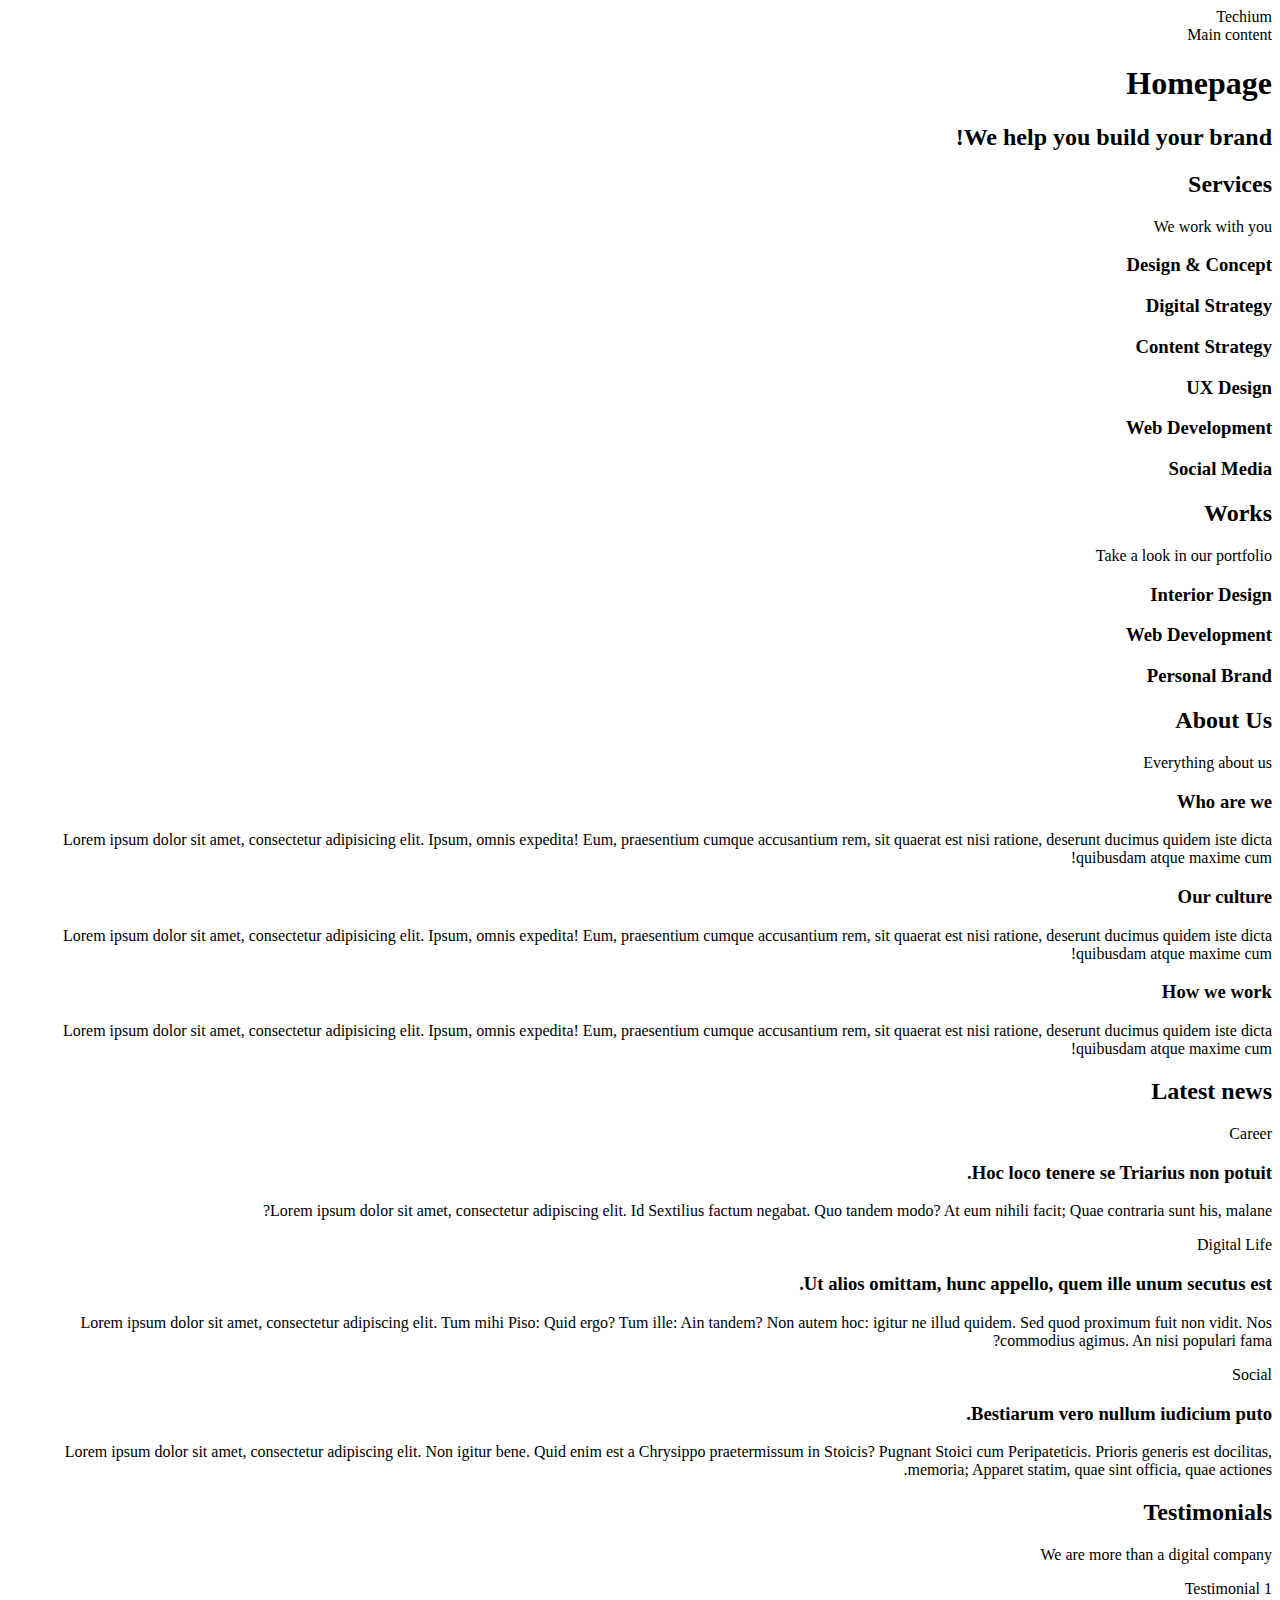
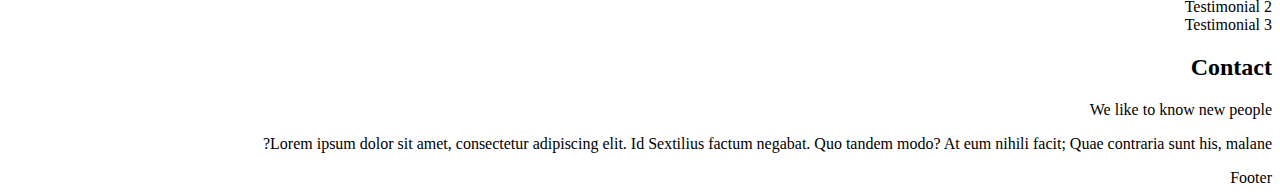
<file: 0x00-html_advanced/16-index.html>
<!DOCTYPE html>
<html lang="en" dir="rtl">
    <head>
        <meta charset="UTF-8">
        <meta name="viewport" content="width=device-width, initial-scale=1.0, viewport-fit=cover">
        <title>Homepage - Techium</title>
        <meta name="description" content="Techium is a digital agency">
        <link rel="icon" type="image/x-icon" href="./favicon.ico">
        <link rel="icon" type="image/png" href="./favicon.png">
    </head>
    <body>
        <header>
            <div>
                <span>Techium</span>
                <nav></nav>
            </div>
        </header>
        <main>Main content
            <h1>Homepage</h1>
            <section>
                <div>
                    <h2>We help you build your brand!</h2>
                </div>
            </section>
            <section>
                <div>
                    <header>
                        <h2>Services</h2>
                        <p>We work with you</p>
                    </header>
                    <div>
                        <h3>Design & Concept</h3>
                        <h3>Digital Strategy</h3>
                        <h3>Content Strategy</h3>
                        <h3>UX Design</h3>
                        <h3>Web Development</h3>
                        <h3>Social Media</h3>
                    </div>
                </div>
            </section>
            <section>
                <div>
                    <header>
                        <h2>Works</h2>
                        <p>Take a look in our portfolio</p>
                    </header>
                    <div>
                        <article>
                            <h3>Interior Design</h3>
                        </article>
                        <article>
                            <h3>Web Development</h3>
                        </article>
                        <article>
                            <h3>Personal Brand</h3>
                        </article>
                    </div>                   
                </div>
            </section>
            <section>
                <div>
                    <header>
                        <h2>About Us</h2>
                        <p>Everything about us</p>
                    </header>
                    <div>
                        <h3>Who are we</h3>
                        <p>Lorem ipsum dolor sit amet, consectetur adipisicing elit. Ipsum, omnis expedita! Eum, praesentium cumque accusantium rem, sit quaerat est nisi ratione, deserunt ducimus quidem iste dicta quibusdam atque maxime cum!</p>
                        <h3>Our culture</h3>
                        <p>Lorem ipsum dolor sit amet, consectetur adipisicing elit. Ipsum, omnis expedita! Eum, praesentium cumque accusantium rem, sit quaerat est nisi ratione, deserunt ducimus quidem iste dicta quibusdam atque maxime cum!</p>
                        <h3>How we work</h3>
                        <p>Lorem ipsum dolor sit amet, consectetur adipisicing elit. Ipsum, omnis expedita! Eum, praesentium cumque accusantium rem, sit quaerat est nisi ratione, deserunt ducimus quidem iste dicta quibusdam atque maxime cum!</p>
                    </div>
                </div>
            </section>
            <section>
                <div>
                    <header>
                        <h2>Latest news</h2>
                    </header>
                    <div>
                        <article>
                            <p>Career</p>
                            <h3>Hoc loco tenere se Triarius non potuit.</h3>
                            <p>Lorem ipsum dolor sit amet, consectetur adipiscing elit. Id Sextilius factum negabat. Quo tandem modo? At eum nihili facit; Quae contraria sunt his, malane?</p>
                        </article>
                        <article>
                            <p>Digital Life</p>
                            <h3>Ut alios omittam, hunc appello, quem ille unum secutus est.</h3>
                            <p>Lorem ipsum dolor sit amet, consectetur adipiscing elit. Tum mihi Piso: Quid ergo? Tum ille: Ain tandem? Non autem hoc: igitur ne illud quidem. Sed quod proximum fuit non vidit. Nos commodius agimus. An nisi populari fama?</p>
                        </article>
                        <article>
                            <p>Social</p>
                            <h3>Bestiarum vero nullum iudicium puto.</h3>
                            <p>Lorem ipsum dolor sit amet, consectetur adipiscing elit. Non igitur bene. Quid enim est a Chrysippo praetermissum in Stoicis? Pugnant Stoici cum Peripateticis. Prioris generis est docilitas, memoria; Apparet statim, quae sint officia, quae actiones.</p>
                        </article>
                    </div>
                </div>
            </section>
            <section>
                <div>
                    <header>
                        <h2>Testimonials</h2>
                        <p>We are more than a digital company</p>
                    </header>
                    <div>
                        <article>Testimonial 1</article>
                        <article>Testimonial 2</article>
                        <article>Testimonial 3</article>
                    </div>
                </div>
            </section>
            <section>
                <div>
                    <header>
                        <h2>Contact</h2>
                        <p>We like to know new people</p>
                    </header>
                    <div>
                        <p>Lorem ipsum dolor sit amet, consectetur adipiscing elit. Id Sextilius factum negabat. Quo tandem modo? At eum nihili facit; Quae contraria sunt his, malane?</p>
                    </div>
                </div>
            </section>
        </main>
        <footer>
            <div>
                Footer
            </div>
        </footer>
    </body>
</html>
</file>
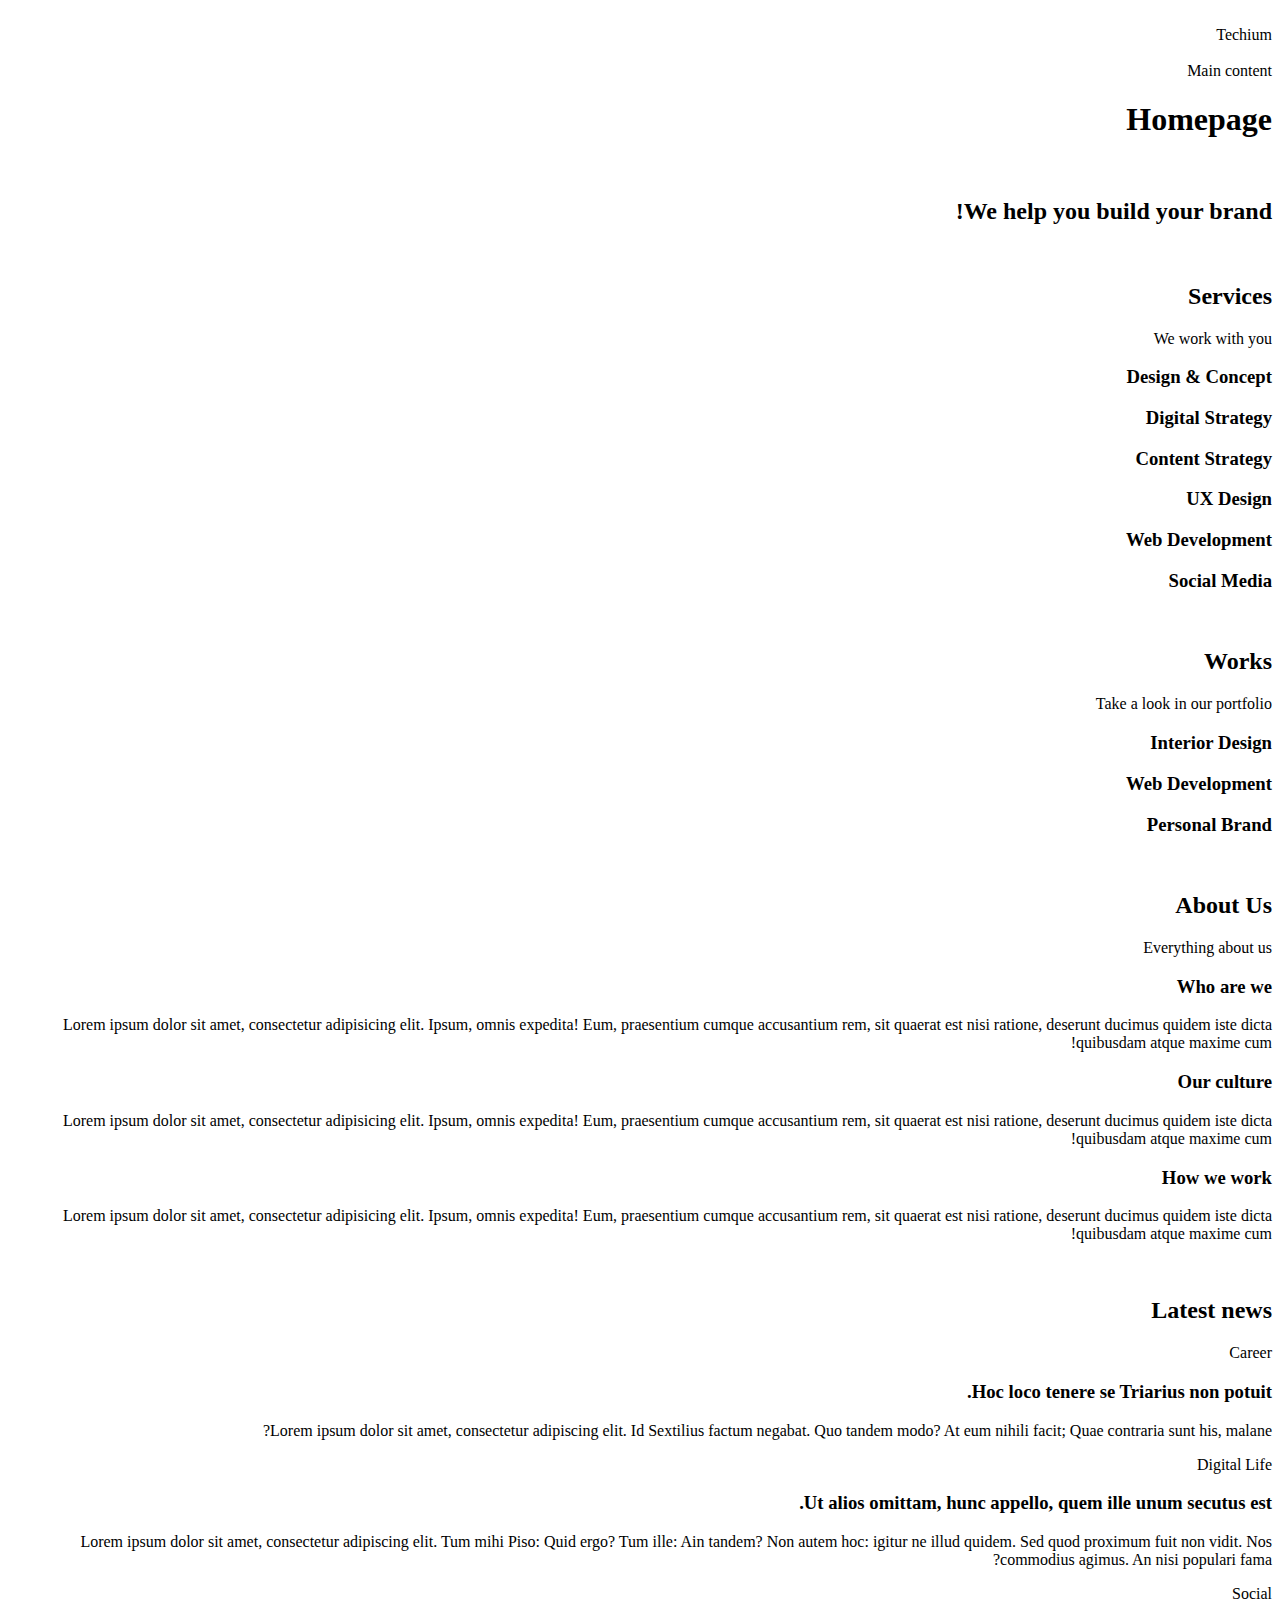
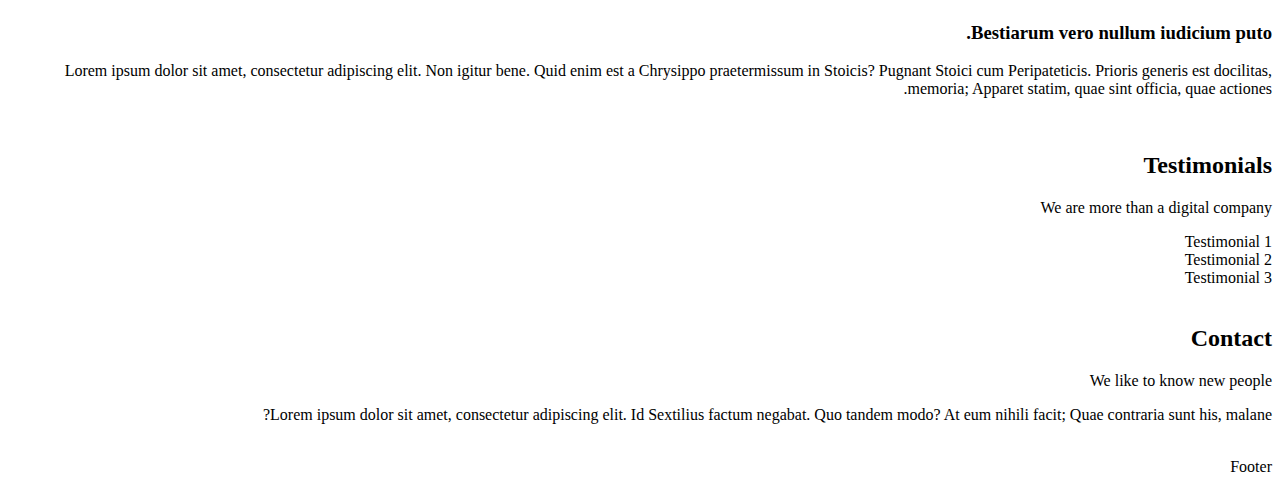
<file: 0x00-html_advanced/17-index.html>
<!DOCTYPE html>
<html lang="en" dir="rtl">
    <head>
        <meta charset="UTF-8">
        <meta name="viewport" content="width=device-width, initial-scale=1.0, viewport-fit=cover">
        <title>Homepage - Techium</title>
        <meta name="description" content="Techium is a digital agency">
        <link rel="icon" type="image/x-icon" href="./favicon.ico">
        <link rel="icon" type="image/png" href="./favicon.png">
    </head>
    <body>
        <br>
        <!-- Header -->
        <header>
            <div>
                <span>Techium</span>
                <nav></nav>
            </div>
        </header>
        <br>
        <!-- Main -->
        <main>Main content
            <h1>Homepage</h1>
            <br>
            <!-- Hero section -->
            <section>
                <div>
                    <h2>We help you build your brand!</h2>
                </div>
            </section>
            <br>
            <!-- Services section -->
            <section>
                <div>
                    <header>
                        <h2>Services</h2>
                        <p>We work with you</p>
                    </header>
                    <div>
                        <h3>Design & Concept</h3>
                        <h3>Digital Strategy</h3>
                        <h3>Content Strategy</h3>
                        <h3>UX Design</h3>
                        <h3>Web Development</h3>
                        <h3>Social Media</h3>
                    </div>
                </div>
            </section>
            <br>
            <!-- Works section -->
            <section>
                <div>
                    <header>
                        <h2>Works</h2>
                        <p>Take a look in our portfolio</p>
                    </header>
                    <div>
                        <article>
                            <h3>Interior Design</h3>
                        </article>
                        <article>
                            <h3>Web Development</h3>
                        </article>
                        <article>
                            <h3>Personal Brand</h3>
                        </article>
                    </div>                   
                </div>
            </section>
            <br>
            <!-- About Us section -->
            <section>
                <div>
                    <header>
                        <h2>About Us</h2>
                        <p>Everything about us</p>
                    </header>
                    <div>
                        <h3>Who are we</h3>
                        <p>Lorem ipsum dolor sit amet, consectetur adipisicing elit. Ipsum, omnis expedita! Eum, praesentium cumque accusantium rem, sit quaerat est nisi ratione, deserunt ducimus quidem iste dicta quibusdam atque maxime cum!</p>
                        <h3>Our culture</h3>
                        <p>Lorem ipsum dolor sit amet, consectetur adipisicing elit. Ipsum, omnis expedita! Eum, praesentium cumque accusantium rem, sit quaerat est nisi ratione, deserunt ducimus quidem iste dicta quibusdam atque maxime cum!</p>
                        <h3>How we work</h3>
                        <p>Lorem ipsum dolor sit amet, consectetur adipisicing elit. Ipsum, omnis expedita! Eum, praesentium cumque accusantium rem, sit quaerat est nisi ratione, deserunt ducimus quidem iste dicta quibusdam atque maxime cum!</p>
                    </div>
                </div>
            </section>
            <br>
            <!-- Latest news section -->
            <section>
                <div>
                    <header>
                        <h2>Latest news</h2>
                    </header>
                    <div>
                        <article>
                            <p>Career</p>
                            <h3>Hoc loco tenere se Triarius non potuit.</h3>
                            <p>Lorem ipsum dolor sit amet, consectetur adipiscing elit. Id Sextilius factum negabat. Quo tandem modo? At eum nihili facit; Quae contraria sunt his, malane?</p>
                        </article>
                        <article>
                            <p>Digital Life</p>
                            <h3>Ut alios omittam, hunc appello, quem ille unum secutus est.</h3>
                            <p>Lorem ipsum dolor sit amet, consectetur adipiscing elit. Tum mihi Piso: Quid ergo? Tum ille: Ain tandem? Non autem hoc: igitur ne illud quidem. Sed quod proximum fuit non vidit. Nos commodius agimus. An nisi populari fama?</p>
                        </article>
                        <article>
                            <p>Social</p>
                            <h3>Bestiarum vero nullum iudicium puto.</h3>
                            <p>Lorem ipsum dolor sit amet, consectetur adipiscing elit. Non igitur bene. Quid enim est a Chrysippo praetermissum in Stoicis? Pugnant Stoici cum Peripateticis. Prioris generis est docilitas, memoria; Apparet statim, quae sint officia, quae actiones.</p>
                        </article>
                    </div>
                </div>
            </section>
            <br>
            <!-- Testimonials section -->
            <section>
                <div>
                    <header>
                        <h2>Testimonials</h2>
                        <p>We are more than a digital company</p>
                    </header>
                    <div>
                        <article>Testimonial 1</article>
                        <article>Testimonial 2</article>
                        <article>Testimonial 3</article>
                    </div>
                </div>
            </section>
            <br>
            <!-- Contact section -->
            <section>
                <div>
                    <header>
                        <h2>Contact</h2>
                        <p>We like to know new people</p>
                    </header>
                    <div>
                        <p>Lorem ipsum dolor sit amet, consectetur adipiscing elit. Id Sextilius factum negabat. Quo tandem modo? At eum nihili facit; Quae contraria sunt his, malane?</p>
                    </div>
                </div>
            </section>
        </main>
        <br>
        <!-- Footer -->
        <footer>
            <div>
                Footer
            </div>
        </footer>
    </body>
</html>
</file>
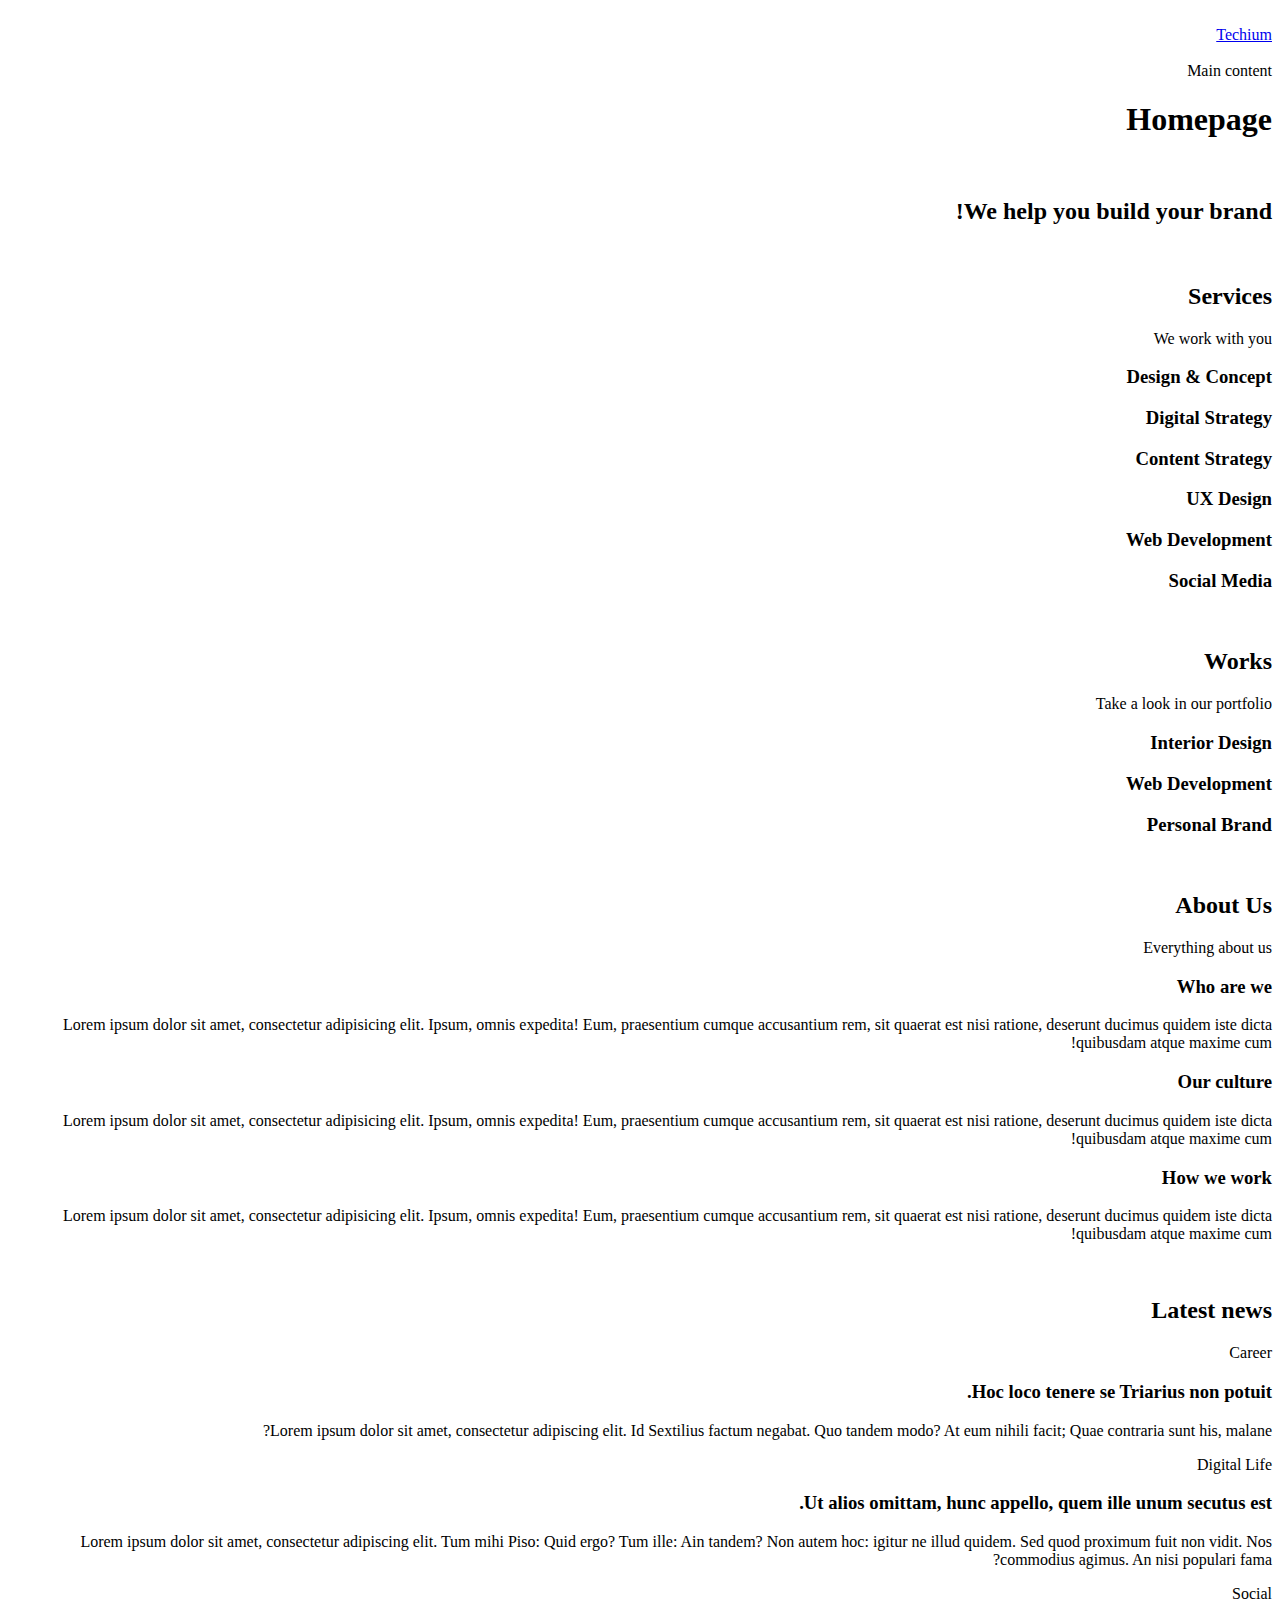
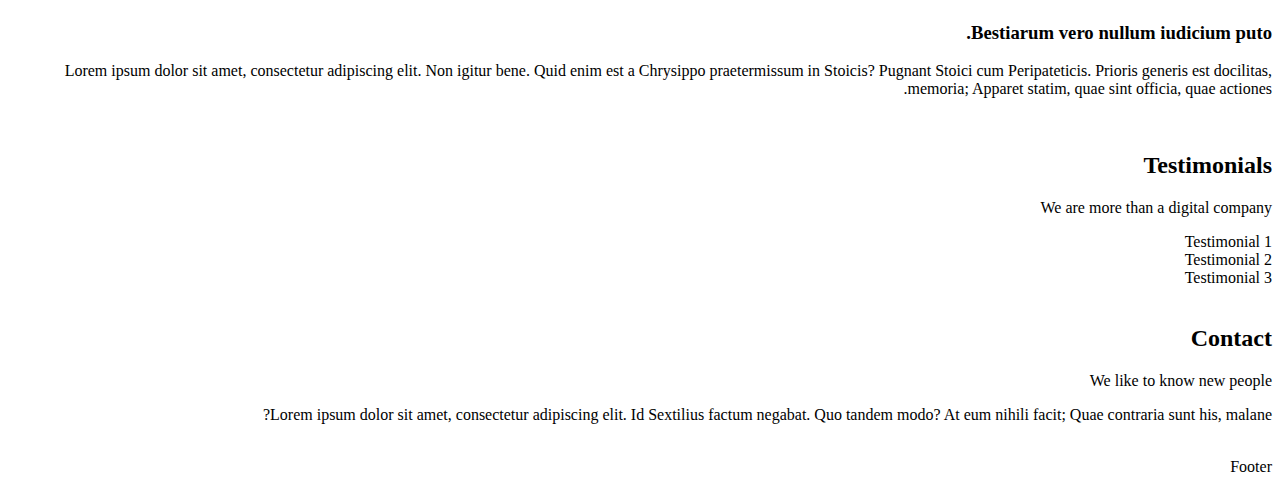
<file: 0x00-html_advanced/18-index.html>
<!DOCTYPE html>
<html lang="en" dir="rtl">
    <head>
        <meta charset="UTF-8">
        <meta name="viewport" content="width=device-width, initial-scale=1.0, viewport-fit=cover">
        <title>Homepage - Techium</title>
        <meta name="description" content="Techium is a digital agency">
        <link rel="icon" type="image/x-icon" href="./favicon.ico">
        <link rel="icon" type="image/png" href="./favicon.png">
    </head>
    <body>
        <br>
        <!-- Header -->
        <header>
            <div>
                <div>
                    <link rel="stylesheet" href="/">
                    <a href="/">
                        <span>Techium</span>
                    </a>
                </div>
                <nav></nav>
            </div>
        </header>
        <br>
        <!-- Main -->
        <main>Main content
            <h1>Homepage</h1>
            <br>
            <!-- Hero section -->
            <section>
                <div>
                    <h2>We help you build your brand!</h2>
                </div>
            </section>
            <br>
            <!-- Services section -->
            <section>
                <div>
                    <header>
                        <h2>Services</h2>
                        <p>We work with you</p>
                    </header>
                    <div>
                        <h3>Design & Concept</h3>
                        <h3>Digital Strategy</h3>
                        <h3>Content Strategy</h3>
                        <h3>UX Design</h3>
                        <h3>Web Development</h3>
                        <h3>Social Media</h3>
                    </div>
                </div>
            </section>
            <br>
            <!-- Works section -->
            <section>
                <div>
                    <header>
                        <h2>Works</h2>
                        <p>Take a look in our portfolio</p>
                    </header>
                    <div>
                        <article>
                            <h3>Interior Design</h3>
                        </article>
                        <article>
                            <h3>Web Development</h3>
                        </article>
                        <article>
                            <h3>Personal Brand</h3>
                        </article>
                    </div>                   
                </div>
            </section>
            <br>
            <!-- About Us section -->
            <section>
                <div>
                    <header>
                        <h2>About Us</h2>
                        <p>Everything about us</p>
                    </header>
                    <div>
                        <h3>Who are we</h3>
                        <p>Lorem ipsum dolor sit amet, consectetur adipisicing elit. Ipsum, omnis expedita! Eum, praesentium cumque accusantium rem, sit quaerat est nisi ratione, deserunt ducimus quidem iste dicta quibusdam atque maxime cum!</p>
                        <h3>Our culture</h3>
                        <p>Lorem ipsum dolor sit amet, consectetur adipisicing elit. Ipsum, omnis expedita! Eum, praesentium cumque accusantium rem, sit quaerat est nisi ratione, deserunt ducimus quidem iste dicta quibusdam atque maxime cum!</p>
                        <h3>How we work</h3>
                        <p>Lorem ipsum dolor sit amet, consectetur adipisicing elit. Ipsum, omnis expedita! Eum, praesentium cumque accusantium rem, sit quaerat est nisi ratione, deserunt ducimus quidem iste dicta quibusdam atque maxime cum!</p>
                    </div>
                </div>
            </section>
            <br>
            <!-- Latest news section -->
            <section>
                <div>
                    <header>
                        <h2>Latest news</h2>
                    </header>
                    <div>
                        <article>
                            <p>Career</p>
                            <h3>Hoc loco tenere se Triarius non potuit.</h3>
                            <p>Lorem ipsum dolor sit amet, consectetur adipiscing elit. Id Sextilius factum negabat. Quo tandem modo? At eum nihili facit; Quae contraria sunt his, malane?</p>
                        </article>
                        <article>
                            <p>Digital Life</p>
                            <h3>Ut alios omittam, hunc appello, quem ille unum secutus est.</h3>
                            <p>Lorem ipsum dolor sit amet, consectetur adipiscing elit. Tum mihi Piso: Quid ergo? Tum ille: Ain tandem? Non autem hoc: igitur ne illud quidem. Sed quod proximum fuit non vidit. Nos commodius agimus. An nisi populari fama?</p>
                        </article>
                        <article>
                            <p>Social</p>
                            <h3>Bestiarum vero nullum iudicium puto.</h3>
                            <p>Lorem ipsum dolor sit amet, consectetur adipiscing elit. Non igitur bene. Quid enim est a Chrysippo praetermissum in Stoicis? Pugnant Stoici cum Peripateticis. Prioris generis est docilitas, memoria; Apparet statim, quae sint officia, quae actiones.</p>
                        </article>
                    </div>
                </div>
            </section>
            <br>
            <!-- Testimonials section -->
            <section>
                <div>
                    <header>
                        <h2>Testimonials</h2>
                        <p>We are more than a digital company</p>
                    </header>
                    <div>
                        <article>Testimonial 1</article>
                        <article>Testimonial 2</article>
                        <article>Testimonial 3</article>
                    </div>
                </div>
            </section>
            <br>
            <!-- Contact section -->
            <section>
                <div>
                    <header>
                        <h2>Contact</h2>
                        <p>We like to know new people</p>
                    </header>
                    <div>
                        <p>Lorem ipsum dolor sit amet, consectetur adipiscing elit. Id Sextilius factum negabat. Quo tandem modo? At eum nihili facit; Quae contraria sunt his, malane?</p>
                    </div>
                </div>
            </section>
        </main>
        <br>
        <!-- Footer -->
        <footer>
            <div>
                Footer
            </div>
        </footer>
    </body>
</html>
</file>
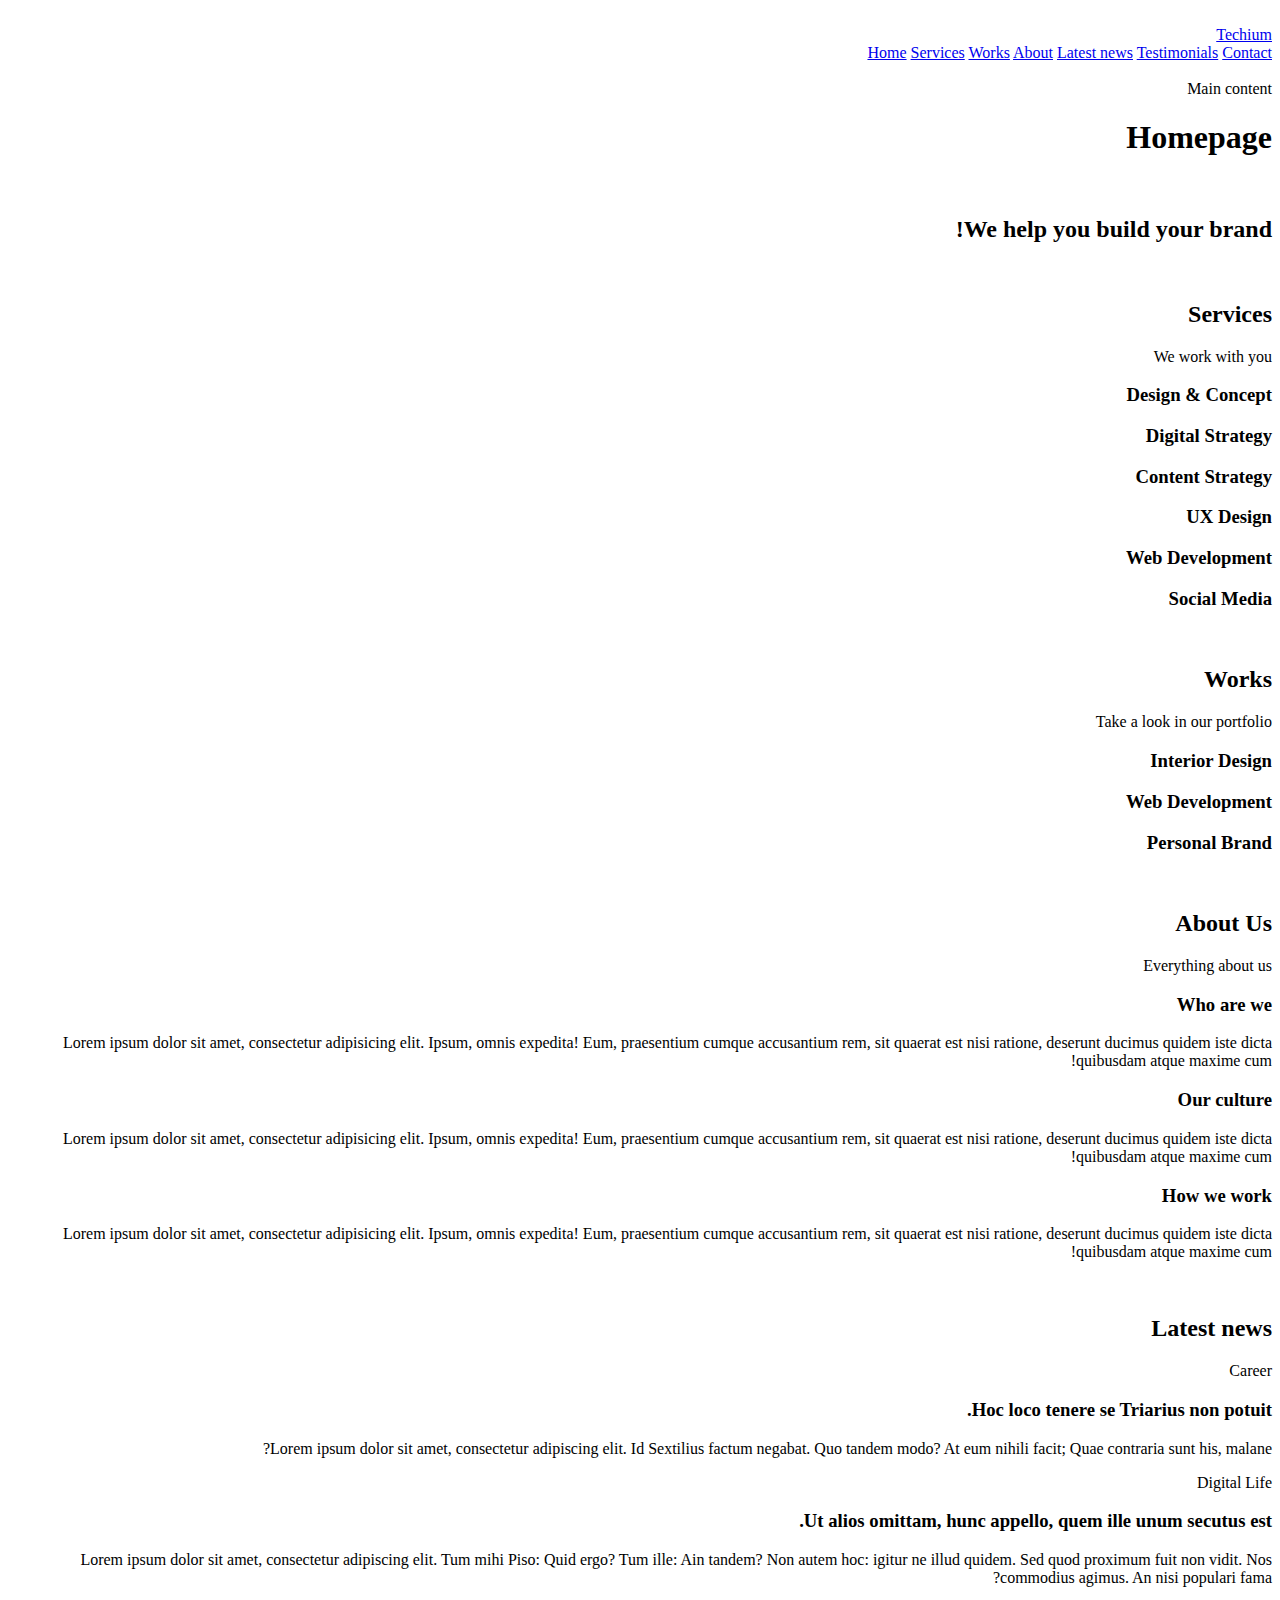
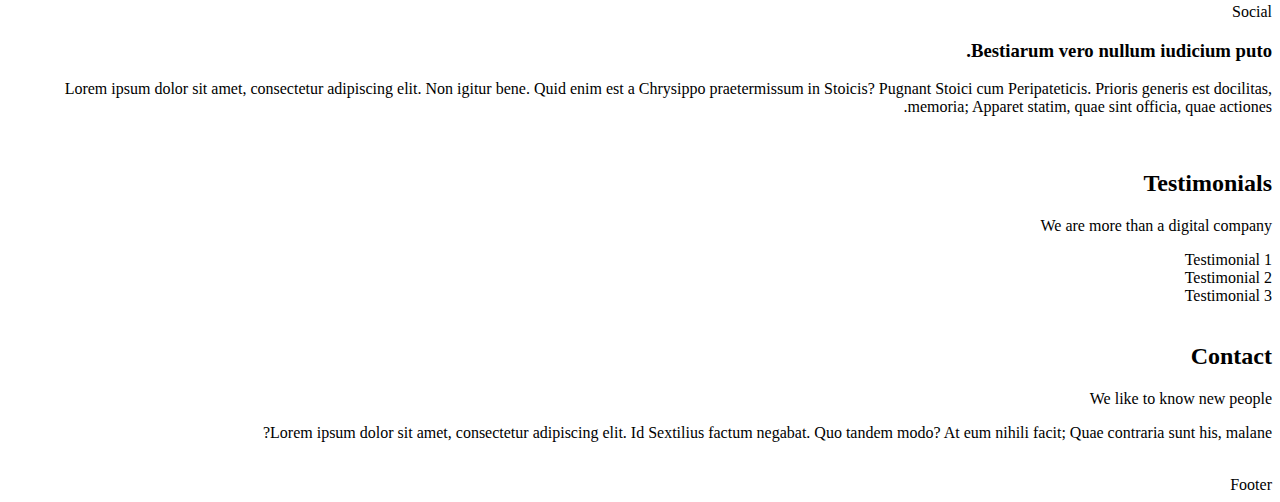
<file: 0x00-html_advanced/20-index.html>
<!DOCTYPE html>
<html lang="en" dir="rtl">
    <head>
        <meta charset="UTF-8">
        <meta name="viewport" content="width=device-width, initial-scale=1.0, viewport-fit=cover">
        <title>Homepage - Techium</title>
        <meta name="description" content="Techium is a digital agency">
        <link rel="icon" type="image/x-icon" href="./favicon.ico">
        <link rel="icon" type="image/png" href="./favicon.png">
    </head>
    <body>
        <br>
        <!-- Header -->
        <header>
            <div>
                <div>
                    <a href="/">
                        <span>Techium</span>
                    </a>
                </div>
                <nav>
                    <a href="/">Home</a>
                    <a href="#services">Services</a>
                    <a href="#works">Works</a>
                    <a href="#about">About</a>
                    <a href="#latest_news">Latest news</a>
                    <a href="#testimonials">Testimonials</a>
                    <a href="#contact">Contact</a>
                </nav>
            </div>
        </header>
        <br>
        <!-- Main -->
        <main>Main content
            <h1>Homepage</h1>
            <br>
            <!-- Hero section -->
            <section>
                <div>
                    <h2>We help you build your brand!</h2>
                </div>
            </section>
            <br>
            <!-- Services section -->
            <section>
                <div>
                    <header>
                        <h2>Services</h2>
                        <p>We work with you</p>
                    </header>
                    <div>
                        <h3>Design & Concept</h3>
                        <h3>Digital Strategy</h3>
                        <h3>Content Strategy</h3>
                        <h3>UX Design</h3>
                        <h3>Web Development</h3>
                        <h3>Social Media</h3>
                    </div>
                </div>
            </section>
            <br>
            <!-- Works section -->
            <section>
                <div>
                    <header>
                        <h2>Works</h2>
                        <p>Take a look in our portfolio</p>
                    </header>
                    <div>
                        <article>
                            <h3>Interior Design</h3>
                        </article>
                        <article>
                            <h3>Web Development</h3>
                        </article>
                        <article>
                            <h3>Personal Brand</h3>
                        </article>
                    </div>                   
                </div>
            </section>
            <br>
            <!-- About Us section -->
            <section>
                <div>
                    <header>
                        <h2>About Us</h2>
                        <p>Everything about us</p>
                    </header>
                    <div>
                        <h3>Who are we</h3>
                        <p>Lorem ipsum dolor sit amet, consectetur adipisicing elit. Ipsum, omnis expedita! Eum, praesentium cumque accusantium rem, sit quaerat est nisi ratione, deserunt ducimus quidem iste dicta quibusdam atque maxime cum!</p>
                        <h3>Our culture</h3>
                        <p>Lorem ipsum dolor sit amet, consectetur adipisicing elit. Ipsum, omnis expedita! Eum, praesentium cumque accusantium rem, sit quaerat est nisi ratione, deserunt ducimus quidem iste dicta quibusdam atque maxime cum!</p>
                        <h3>How we work</h3>
                        <p>Lorem ipsum dolor sit amet, consectetur adipisicing elit. Ipsum, omnis expedita! Eum, praesentium cumque accusantium rem, sit quaerat est nisi ratione, deserunt ducimus quidem iste dicta quibusdam atque maxime cum!</p>
                    </div>
                </div>
            </section>
            <br>
            <!-- Latest news section -->
            <section>
                <div>
                    <header>
                        <h2>Latest news</h2>
                    </header>
                    <div>
                        <article>
                            <p>Career</p>
                            <h3>Hoc loco tenere se Triarius non potuit.</h3>
                            <p>Lorem ipsum dolor sit amet, consectetur adipiscing elit. Id Sextilius factum negabat. Quo tandem modo? At eum nihili facit; Quae contraria sunt his, malane?</p>
                        </article>
                        <article>
                            <p>Digital Life</p>
                            <h3>Ut alios omittam, hunc appello, quem ille unum secutus est.</h3>
                            <p>Lorem ipsum dolor sit amet, consectetur adipiscing elit. Tum mihi Piso: Quid ergo? Tum ille: Ain tandem? Non autem hoc: igitur ne illud quidem. Sed quod proximum fuit non vidit. Nos commodius agimus. An nisi populari fama?</p>
                        </article>
                        <article>
                            <p>Social</p>
                            <h3>Bestiarum vero nullum iudicium puto.</h3>
                            <p>Lorem ipsum dolor sit amet, consectetur adipiscing elit. Non igitur bene. Quid enim est a Chrysippo praetermissum in Stoicis? Pugnant Stoici cum Peripateticis. Prioris generis est docilitas, memoria; Apparet statim, quae sint officia, quae actiones.</p>
                        </article>
                    </div>
                </div>
            </section>
            <br>
            <!-- Testimonials section -->
            <section>
                <div>
                    <header>
                        <h2>Testimonials</h2>
                        <p>We are more than a digital company</p>
                    </header>
                    <div>
                        <article>Testimonial 1</article>
                        <article>Testimonial 2</article>
                        <article>Testimonial 3</article>
                    </div>
                </div>
            </section>
            <br>
            <!-- Contact section -->
            <section>
                <div>
                    <header>
                        <h2>Contact</h2>
                        <p>We like to know new people</p>
                    </header>
                    <div>
                        <p>Lorem ipsum dolor sit amet, consectetur adipiscing elit. Id Sextilius factum negabat. Quo tandem modo? At eum nihili facit; Quae contraria sunt his, malane?</p>
                    </div>
                </div>
            </section>
        </main>
        <br>
        <!-- Footer -->
        <footer>
            <div>
                Footer
            </div>
        </footer>
    </body>
</html>
</file>
<file: 0x02-CSS_advanced/styles/28-style.css>
/* fixing the header and the menu navigation bar */

/*! normalize.css v8.0.1 | MIT License | github.com/necolas/normalize.css */html{line-height:1.15;-webkit-text-size-adjust:100%}body{margin:0}main{display:block}h1{font-size:2em;margin:.67em 0}hr{box-sizing:content-box;height:0;overflow:visible}pre{font-family:monospace,monospace;font-size:1em}a{background-color:transparent}abbr[title]{border-bottom:none;text-decoration:underline;text-decoration:underline dotted}b,strong{font-weight:bolder}code,kbd,samp{font-family:monospace,monospace;font-size:1em}small{font-size:80%}sub,sup{font-size:75%;line-height:0;position:relative;vertical-align:baseline}sub{bottom:-.25em}sup{top:-.5em}img{border-style:none}button,input,optgroup,select,textarea{font-family:inherit;font-size:100%;line-height:1.15;margin:0}button,input{overflow:visible}button,select{text-transform:none}[type=button],[type=reset],[type=submit],button{-webkit-appearance:button}[type=button]::-moz-focus-inner,[type=reset]::-moz-focus-inner,[type=submit]::-moz-focus-inner,button::-moz-focus-inner{border-style:none;padding:0}[type=button]:-moz-focusring,[type=reset]:-moz-focusring,[type=submit]:-moz-focusring,button:-moz-focusring{outline:1px dotted ButtonText}fieldset{padding:.35em .75em .625em}legend{box-sizing:border-box;color:inherit;display:table;max-width:100%;padding:0;white-space:normal}progress{vertical-align:baseline}textarea{overflow:auto}[type=checkbox],[type=radio]{box-sizing:border-box;padding:0}[type=number]::-webkit-inner-spin-button,[type=number]::-webkit-outer-spin-button{height:auto}[type=search]{-webkit-appearance:textfield;outline-offset:-2px}[type=search]::-webkit-search-decoration{-webkit-appearance:none}::-webkit-file-upload-button{-webkit-appearance:button;font:inherit}details{display:block}summary{display:list-item}template{display:none}[hidden]{display:none}
/*# sourceMappingURL=normalize.min.css.map */

:root {
    --color-primary: #d73953;
    --color-black: #090909;
    --color-white: #ffffff;
    --color-light-grey: #f3f3f3;
    --color-dark-grey: #353535;
    --text-color: var(--color-black);

    --font-family-base: "Open Sans", "Helvetica Neue", Helvetica, Arial, sans-serif;
    --font-family-title: "Raleway", "Helvetica Neue", Helvetica, Arial, sans-serif;

    --font-size-small: 1.2rem;
    --font-size-medium: 1.6rem;
    --font-size-large: 1.8rem;
    --font-size-x-large: 2.3rem;
    --font-size-xx-large: 4.8rem;

    --font-weight-regular: 400;
    --font-weight-bold: 700;

    --line-height-small: 1.2;
    --line-height-base: 1.5;
    --line-height-big: 1.8;

    --section-header-align: center;
    --section-tagline-transform: uppercase;
    --section-title-margin: 0;
    --section-title-color: var(--color-black);
    --section-padding: 5rem 0;
    --section-header-padding: 0 0 3rem;
    --section-body-padding: 0 0 3rem;
    --section-footer-padding: 3rem 0 0;
    --section-footer-align: center;
    --section-tagline-margin: 0;

    --footer-padding: 5rem 0 1rem;

    --nav-item-font-family: var(--font-family-title);
    --nav-item-font-weight: var(--font-weight-bold);
    --nav-item-font-size: var(--font-size-medium);
    --nav-item-letter-spacing: 0.04rem;
    --nav-item-display: inline-block;
    --nav-item-margin: 0 0 3rem 0;
    --nav-item-link-hover: var(--color-primary);

    --button-display: inline-block;
    --button-padding: 1.5rem 3rem;
    --button-border: 0.2rem solid var(--color-primary);
    --button-color: var(--color-black);
    --button-text-decoration: none;
    --button-font-size: var(--font-size-large);
    --button-hover-color: var(--color-white);
    --button-hover-text-decoration: none;
    --button-hover-background: var(--color-primary);

    --header-padding: 4rem 0 0;
    --header-logo-position: relative;
    --header-logo-link-display: inline-block;
    --header-logo-link-position: absolute;
    --header-logo-link-top: -1rem;
    --header-logo-link-left: 0;
}

*,
*:before,
*:after {
    box-sizing: border-box;
}

html {
    scroll-behavior: smooth;
    font-size: 62.5%;
}

body {
    color: var(--text-color);
    font-family: var(--font-family-base);
    font-size: var(--font-size-medium);
    font-weight: var(--font-weight-regular);
    line-height: var(--line-height-base);
}

h1, h2, h3, h4, h5, h6 {
    font-family: var(--font-family-title);
    font-weight: var(--font-weight-bold);
}

a:link {
    color: var(--text-color);
    text-decoration: none;
}

a:visited {
    font-style: italic;
}

a:hover {
    text-decoration: underline;
}

a:active {
    background-color: var(--color-light-grey);
}

.button {
    display: var(--button-display);
    padding: var(--button-padding);
    border: var(--button-border);
    font-size: var(--button-font-size);
    color: var(--button-color);
    text-decoration: var(--button-text-decoration);
}

.button:hover {
    color: var(--button-hover-color);
    text-decoration: var(--button-hover-text-decoration);
    background-color: var(--button-hover-background);
}

.navbar-menu {
    float: right;
}

.nav {
    margin: 0;
    padding: 0;
    list-style: none;
    text-align: center;
}

.nav .nav-item {
    font-family: var(--nav-item-font-family);
    font-weight: var(--nav-item-font-weight);
    font-size: var(--nav-item-font-size);
    letter-spacing: var(--nav-item-letter-spacing);
    display: var(--nav-item-display);
    margin: var(--nav-item-margin);
}

.nav .nav-link {
    display: block;
    padding: 0.5rem 1rem;
}

.nav .nav-link:hover {
    color: var(--nav-item-link-hover);
}

.visually-hidden {
    display: none;
}

.header {
    padding: var(--header-padding);
}

.header-logo {
    position: var(--header-logo-position);
}

.header-logo a {
    display: var(--header-logo-link-display);
    position: var(--header-logo-link-position);
    top: var(--header-logo-link-top);
    left: var(--header-logo-link-left);
}

.card-category {
    color: var(--color-primary);
}

.card-services .card-title {
    margin: 0;
}

.card-services a {
    display: block;
    padding: 2rem;
    background-color: var(--color-light-grey);
}

.card-services a:hover {
    color: var(--color-white);
    background-color: var(--color-primary);
    text-decoration: none;
}

.card-testimonial {
    text-align: center;
}

.card-testimonial .card-avatar {
    border-radius: 50%;
    width: 10rem;
    height: 10rem;
}

.card-testimonial .card-quote cite {
    display: block;
    padding-top: 1rem;
    color: var(--color-primary);
}

.section {
    padding: var(--section-padding);
}

.section-header {
    text-align: var(--section-header-align);
    padding: var(--section-header-padding);
}

.section-body {
    padding: var(--section-body-padding);
}

.section-footer {
    padding: var(--section-footer-padding);
    text-align: var(--section-footer-align);
}

.section-title {
    font-family: var(--font-family-title);
    font-size: var(--font-size-xx-large);
    font-weight: var(--font-weight-bold);
    margin: var(--section-title-margin);
    color: var(--section-title-color);
}

.section-tagline {
    color: var(--color-primary);
    font-family: var(--font-family-title);
    text-transform: var(--section-tagline-transform);
    font-weight: var(--font-weight-bold);
    margin: var(--section-tagline-margin);
}

.section-hero {
    background-size: 90rem auto;
}

.section-hero .section-title {
    margin-bottom: 5rem;
}

.section-hero .section-inner {
    padding: 10rem 40rem 2rem 0;
}

ul.row {
    margin: 0;
    padding: 0;
    list-style: none;
}

.col-1-3 {
    width: 33.33%;
}

.col-1-2 {
    width: 50%;
}

[class^="col-"] {
    float: left;
    padding: 0.5rem;
}

.row::after {
    content: none;
    display: table;
    clear: both;
}

[data-section-theme="dark"] {
    --text-color: var(--color-white);
    --section-title-color: var(--color-white);
    background-color: var(--color-black);
    --button-color: var(--color-white);
}

.social-link {
    display: block;
}

.social-link > svg {
    fill: var(--text-color);
}

.footer-copyright {
    margin: 0;
    font-size: var(--font-size-small);
    color: var(--text-color);
}

.footer ul {
    text-align: right;
}

.container {
    width: 960px;
    margin-left: auto;
    margin-right: auto;
}

.footer {
    padding: var(--footer-padding);
}

.footer-address {
    color: var(--text-color);
}
</file>
